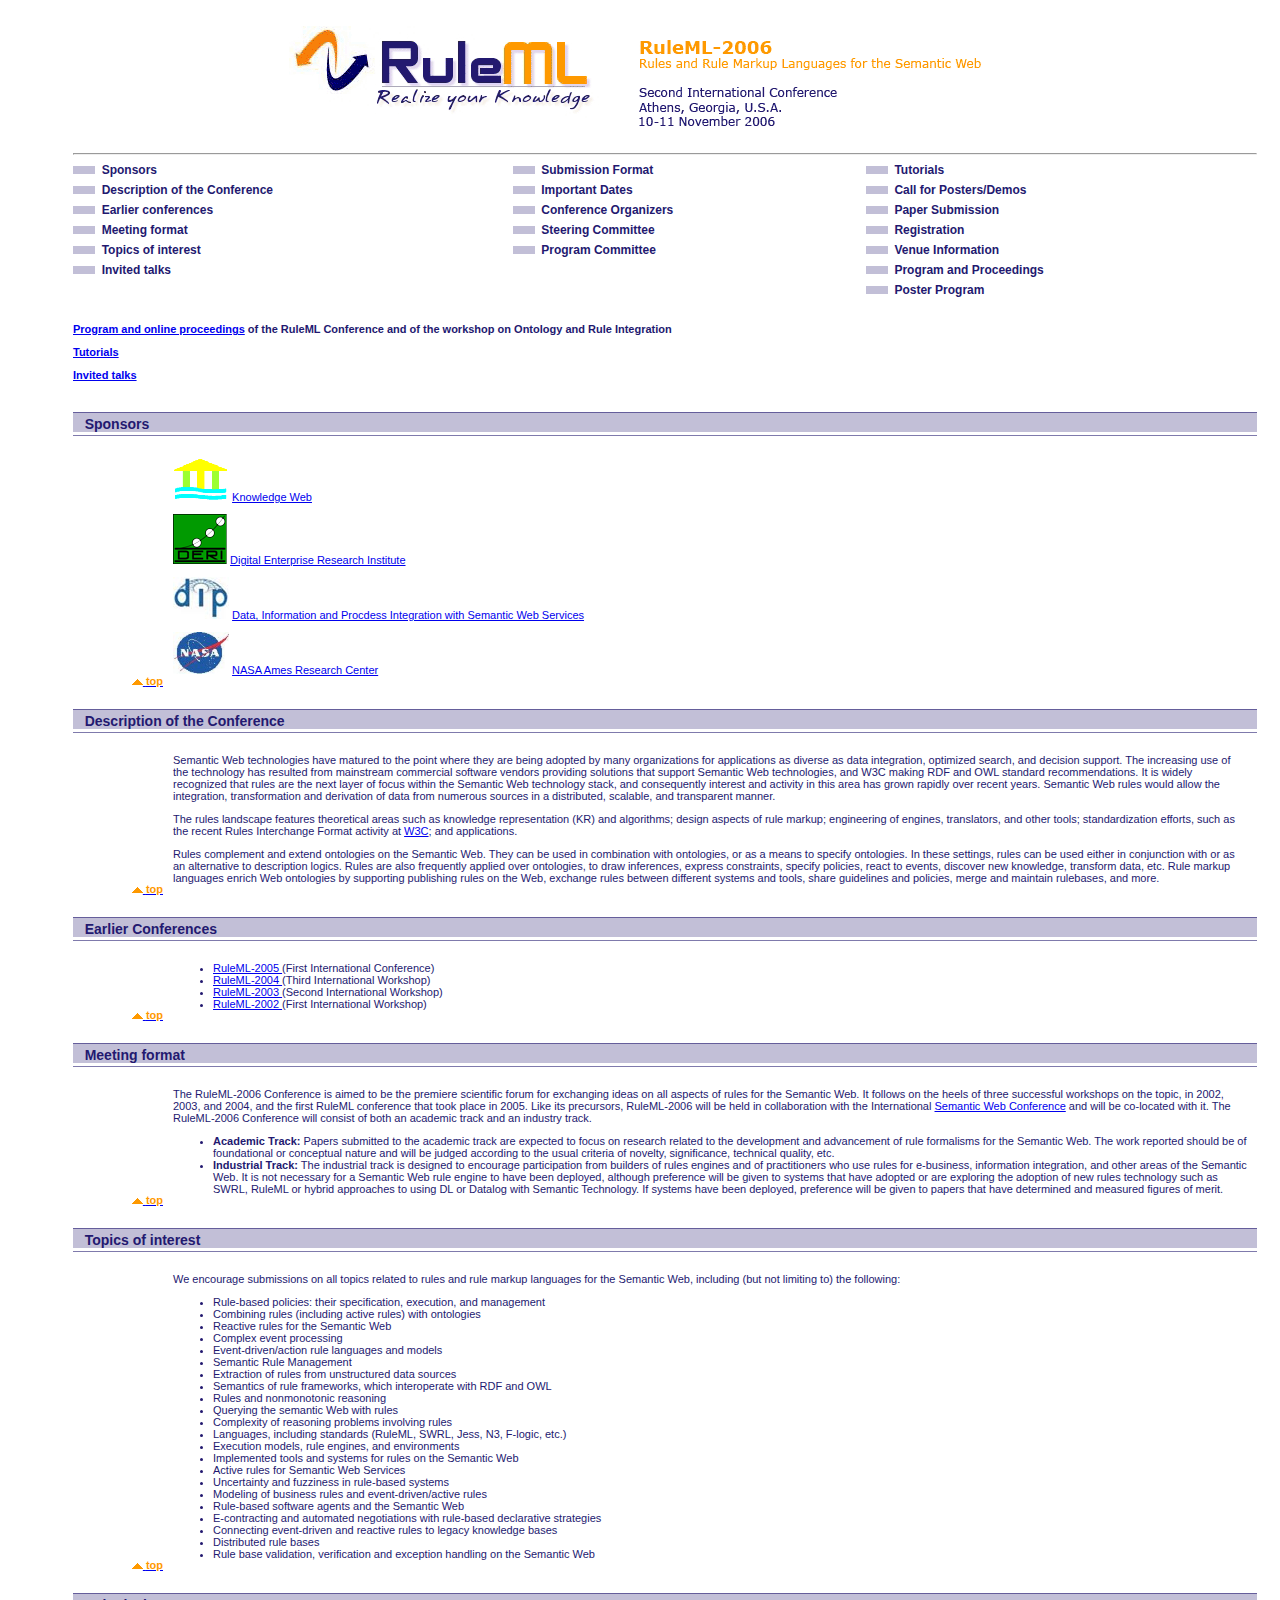
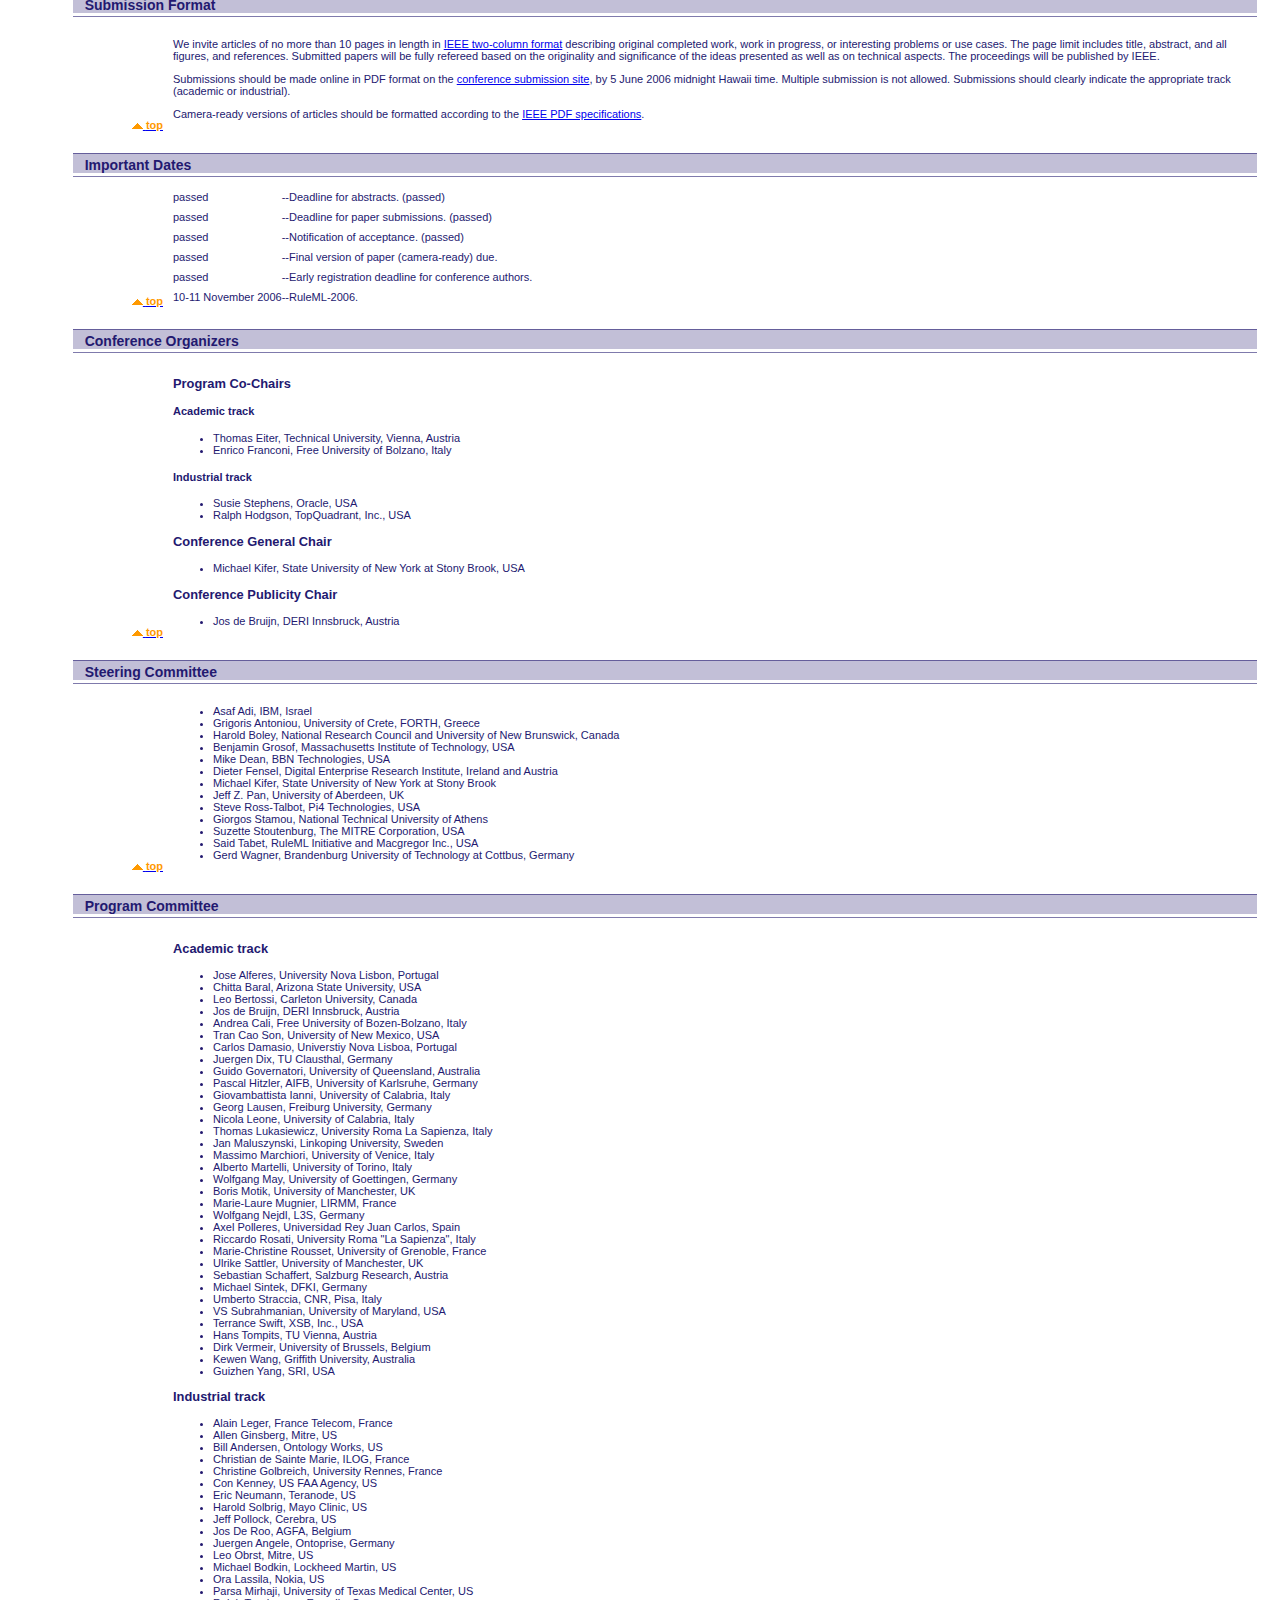
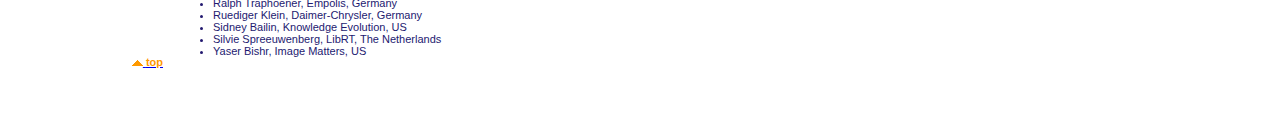
<file: index.html>
<!DOCTYPE HTML PUBLIC "-//W3C//DTD HTML 4.01 Transitional//EN" "http://www.w3.org/TR/html4/loose.dtd">
<html>

<!-- Mirrored from sti-innsbruck.at/2006_ruleml_org/ by HTTrack Website Copier/3.x [XR&CO'2013], Wed, 23 Oct 2013 18:34:01 GMT -->
<head>
  <title>RuleML-2006: Second International Conference on Rules
and Rule Markup Languages for the Semantic Web</title>


  <meta name="author" content="Jos de Bruijn">

  <meta name="keywords" content="ruleml, rules, rule markup, languages, Semantic Web, Semantic Web Services, ruleml2006">

  <meta name="description" content="Second International Conference on Rules and Rule Markup Languages for the Semantic Web">

  <meta http-equiv="Content-Type" content="text/html; charset=utf-8">

  <meta http-equiv="Content-Type" content="application/xhtml+xml; charset=utf-8">

  <meta http-equiv="Expires" content="Tue, 04 Dec 1993 21:29:02 GMT">

  <meta http-equiv="Content-Type" content="text/html; charset=iso-8859-1">

  <script language="JavaScript" type="text/JavaScript">
<!--
function MM_preloadImages() { //v3.0
var d=document; if(d.images){ if(!d.MM_p) d.MM_p=new Array();
var i,j=d.MM_p.length,a=MM_preloadImages.arguments; for(i=0; i<a.length; i++)
if (a[i].indexOf("#")!=0){ d.MM_p[j]=new Image; d.MM_p[j++].src=a[i];}}
}
function MM_swapImgRestore() { //v3.0
var i,x,a=document.MM_sr; for(i=0;a&&i<a.length&&(x=a[i])&&x.oSrc;i++) x.src=x.oSrc;
}
function MM_findObj(n, d) { //v4.01
var p,i,x; if(!d) d=document; if((p=n.indexOf("?"))>0&&parent.frames.length) {
d=parent.frames[n.substring(p+1)].document; n=n.substring(0,p);}
if(!(x=d[n])&&d.all) x=d.all[n]; for (i=0;!x&&i<d.forms.length;i++) x=d.forms[i][n];
for(i=0;!x&&d.layers&&i<d.layers.length;i++) x=MM_findObj(n,d.layers[i].document);
if(!x && d.getElementById) x=d.getElementById(n); return x;
}
function MM_swapImage() { //v3.0
var i,j=0,x,a=MM_swapImage.arguments; document.MM_sr=new Array; for(i=0;i<(a.length-2);i+=3)
if ((x=MM_findObj(a[i]))!=null){document.MM_sr[j++]=x; if(!x.oSrc) x.oSrc=x.src; x.src=a[i+2];}
}
//-->
  </script>
  <link href="style.css" rel="stylesheet" type="text/css">

  <style type="text/css">
<!--
.style1 {font-size: 18px}
-->
  </style>
</head>


<body onload="MM_preloadImages('bilder/menu_r1_c1_f2.html','bilder/light.gif')">

<a name="top"></a>
<table border="0" cellpadding="0" cellspacing="15" width="100%">

  <tbody>

    <tr>

      <td align="center"><img src="bilder/header.gif" height="109" width="702"></td>

    </tr>

    <tr>

      <td>
      <table border="0" cellpadding="0" cellspacing="0" width="100%">

        <tbody>

          <tr>

            <td width="50">&nbsp;</td>

            <td>
            <hr>
            <table border="0" cellpadding="0" cellspacing="0" width="100%">

              <tbody>

                <tr>

                  <td><a class="menu" href="index-2.html#0" onmouseout="MM_swapImgRestore()" onmouseover="MM_swapImage('menu_r1_c1831','','bilder/light.gif',1)"><img src="bilder/normal.gif" name="menu_r1_c1831" id="menu_r1_c18" border="0" height="8" width="22">&nbsp;&nbsp;Sponsors</a></td>

                  <td><a class="menu" href="index-2.html#5" onmouseout="MM_swapImgRestore()" onmouseover="MM_swapImage('menu_r1_c171','','bilder/light.gif',1)"><img src="bilder/normal.gif" name="menu_r1_c171" id="menu_r1_c17" border="0" height="8" width="22">&nbsp;&nbsp;Submission
Format </a></td>

                  <td><a class="menu" href="group3.html#tutorials" onmouseout="MM_swapImgRestore()" onmouseover="MM_swapImage('menu_r1_c110141','','bilder/light.gif',1)"><img src="bilder/normal.gif" name="menu_r1_c110141" id="menu_r1_c11014" border="0" height="8" width="22">&nbsp;&nbsp;Tutorials</a></td>

                </tr>

                <tr>

                  <td><a class="menu" href="index-2.html#1" onmouseout="MM_swapImgRestore()" onmouseover="MM_swapImage('menu_r1_c183','','bilder/light.gif',1)"><img src="bilder/normal.gif" name="menu_r1_c183" id="menu_r1_c18" border="0" height="8" width="22">&nbsp;&nbsp;Description
of the Conference </a></td>

                  <td><a class="menu" href="index-2.html#6" onmouseout="MM_swapImgRestore()" onmouseover="MM_swapImage('menu_r1_c181','','bilder/light.gif',1)"><img src="bilder/normal.gif" name="menu_r1_c181" id="menu_r1_c18" border="0" height="8" width="22">&nbsp;&nbsp;Important
Dates </a></td>

                  <td><a class="menu" href="group3.html#p" onmouseout="MM_swapImgRestore()" onmouseover="MM_swapImage('menu_r1_c11014','','bilder/light.gif',1)"><img src="bilder/normal.gif" name="menu_r1_c11014" id="menu_r1_c11014" border="0" height="8" width="22">&nbsp;&nbsp;Call for Posters/Demos </a></td>

                </tr>

                <tr>

                  <td><a class="menu" href="index-2.html#2" onmouseout="MM_swapImgRestore()" onmouseover="MM_swapImage('menu_r1_c14','','bilder/light.gif',1)"><img src="bilder/normal.gif" name="menu_r1_c14" id="menu_r1_c14" border="0" height="8" width="22">&nbsp;&nbsp;Earlier
conferences </a></td>

                  <td><a class="menu" href="index-2.html#7" onmouseout="MM_swapImgRestore()" onmouseover="MM_swapImage('menu_r1_c11011','','bilder/light.gif',1)"><img src="bilder/normal.gif" name="menu_r1_c11011" id="menu_r1_c110" border="0" height="8" width="22">&nbsp;&nbsp;Conference
Organizers </a></td>

                  <td><a class="menu" href="group3.html#0" onmouseout="MM_swapImgRestore()" onmouseover="MM_swapImage('menu_r1_c11012','','bilder/light.gif',1)"><img src="bilder/normal.gif" name="menu_r1_c11012" id="menu_r1_c110" border="0" height="8" width="22">&nbsp;&nbsp;Paper
Submission </a></td>

                </tr>

                <tr>

                  <td><a class="menu" href="index-2.html#3" onmouseout="MM_swapImgRestore()" onmouseover="MM_swapImage('menu_r1_c15','','bilder/light.gif',1)"><img src="bilder/normal.gif" name="menu_r1_c15" id="menu_r1_c15" border="0" height="8" width="22">&nbsp;&nbsp;Meeting
format </a></td>

                  <td><a class="menu" href="index-2.html#8" onmouseout="MM_swapImgRestore()" onmouseover="MM_swapImage('menu_r1_c191','','bilder/light.gif',1)"><img src="bilder/normal.gif" name="menu_r1_c191" id="menu_r1_c19" border="0" height="8" width="22">&nbsp;&nbsp;Steering
Committee</a></td>

                  <td><a class="menu" href="group3.html#1" onmouseout="MM_swapImgRestore()" onmouseover="MM_swapImage('menu_r1_c182','','bilder/light.gif',1)"><img src="bilder/normal.gif" name="menu_r1_c182" id="menu_r1_c18" border="0" height="8" width="22">&nbsp;&nbsp;Registration</a><a class="menu" href="group3.html#1" onmouseout="MM_swapImgRestore()" onmouseover="MM_swapImage('menu_r1_c182','','bilder/light.gif',1)">
                  </a></td>

                </tr>

                <tr>

                  <td><a class="menu" href="index-2.html#4" onmouseout="MM_swapImgRestore()" onmouseover="MM_swapImage('menu_r1_c16111','','bilder/light.gif',1)"><img src="bilder/normal.gif" name="menu_r1_c16111" id="menu_r1_c16" border="0" height="8" width="22">&nbsp;&nbsp;Topics
of interest </a></td>

                  <td><a class="menu" href="index-2.html#9" onmouseout="MM_swapImgRestore()" onmouseover="MM_swapImage('menu_r1_c110131','','bilder/light.gif',1)"><img src="bilder/normal.gif" name="menu_r1_c110131" id="menu_r1_c110" border="0" height="8" width="22">&nbsp;&nbsp;Program
Committee </a></td>

                  <td><a class="menu" href="group3.html#2" onmouseout="MM_swapImgRestore()" onmouseover="MM_swapImage('menu_r1_c111','','bilder/light.gif',1)"><img src="bilder/normal.gif" name="menu_r1_c111" id="menu_r1_c111" border="0" height="8" width="22">&nbsp;&nbsp;Venue
Information </a></td>

                </tr>

                <tr>

                  <td><a class="menu" href="invitedtalks.html" onmouseout="MM_swapImgRestore()" onmouseover="MM_swapImage('menu_r1_c161111','','bilder/light.gif',1)"><img src="bilder/normal.gif" name="menu_r1_c161111" id="menu_r1_c16" border="0" height="8" width="22">&nbsp;&nbsp;Invited
talks </a></td>

                  <td>&nbsp;</td>

                  <td><a class="menu" href="group3.html#3" onmouseout="MM_swapImgRestore()" onmouseover="MM_swapImage('menu_r1_c11111','','bilder/light.gif',1)"><img src="bilder/normal.gif" name="menu_r1_c11111" id="menu_r1_c111" border="0" height="8" width="22">&nbsp;&nbsp;Program and Proceedings</a></td>

                </tr>

                <tr>

                  <td>&nbsp;</td>

                  <td>&nbsp;</td>

                  <td><a class="menu" href="group3.html#4" onmouseout="MM_swapImgRestore()" onmouseover="MM_swapImage('menu_r1_c11114','','bilder/light.gif',1)"><img src="bilder/normal.gif" name="menu_r1_c11114" id="menu_r1_c1114" border="0" height="8" width="22">&nbsp;&nbsp;Poster Program</a></td>

                </tr>

              </tbody>
            </table>

            <br>

            <table border="0" cellpadding="0" cellspacing="0" width="100%">

              <tbody>

                <tr>

                  <td>
                  <p><strong> <a href="group3.html#3">Program and online proceedings</a>
of the RuleML Conference and of the workshop on Ontology and Rule
Integration </strong></p>

                  <p><strong><a href="group3.html#tutorials">Tutorials</a></strong></p>

                  <p><strong><a href="invitedtalks.html">Invited
talks</a></strong></p>


                  </td>

                </tr>

                <tr>

                  <td>&nbsp;</td>

                </tr>

                <tr>

                  <td class="head"><a name="0" id="0"></a>&nbsp;&nbsp;&nbsp;Sponsors</td>

                </tr>

                <tr>

                  <td>
                  <table border="0" cellpadding="0" cellspacing="10" width="100%">

                    <tbody>

                      <tr>

                        <td align="right" valign="bottom" width="80"><img src="bilder/top.gif" height="6" width="11"><a href="#top">&nbsp;<span class="top">top</span></a></td>

                        <td>
                        <p><a href="http://knowledgeweb.semanticweb.org/" target="_blank"><img src="bilder/KWeb_.gif" border="0" height="44" width="56"></a> <a href="http://knowledgeweb.semanticweb.org/" target="_blank">Knowledge
Web</a></p>

                        <p><a href="http://www.deri.org/" target="_blank"><img src="bilder/deri_logo_.gif" border="0" height="50" width="54"></a> <a href="http://www.deri.org/" target="_blank">Digital
Enterprise Research Institute</a></p>

                        <p><a href="http://dip.semanticweb.org/" target="_blank"><img src="bilder/dip_logo_.jpg" border="0" height="42" width="56"></a> <a href="http://dip.semanticweb.org/" target="_blank">Data,
Information and Procdess Integration with Semantic Web Services</a></p>

                        <p><a href="http://www.arc.nasa.gov/" target="_blank"><img src="bilder/logo_nasa2.gif" border="0" height="42" width="56"></a> <a href="http://www.arc.nasa.gov/" target="_blank">NASA Ames Research Center</a></p>

                        </td>

                      </tr>

                    </tbody>
                  </table>

                  </td>

                </tr>

              </tbody>
            </table>

            <br>

            <table border="0" cellpadding="0" cellspacing="0" width="100%">

              <tbody>

                <tr>

                  <td class="head"><a name="1"></a>&nbsp;&nbsp;&nbsp;Description
of the Conference</td>

                </tr>

                <tr>

                  <td>
                  <table border="0" cellpadding="0" cellspacing="10" width="100%">

                    <tbody>

                      <tr>

                        <td align="right" valign="bottom" width="80"><img src="bilder/top.gif" height="6" width="11"><a href="#top">&nbsp;<span class="top">top</span></a></td>

                        <td>
                        <p> Semantic Web technologies have
matured to
the point where they are being adopted by many organizations for
applications as diverse as data integration, optimized search, and
decision support. The increasing use of the technology has resulted
from mainstream commercial software vendors providing solutions that
support Semantic Web technologies, and W3C making RDF and OWL standard
recommendations. It is widely recognized that rules are the next layer
of focus within the Semantic Web technology stack, and consequently
interest and activity in this area has grown rapidly over recent years.
Semantic Web rules would allow the integration, transformation and
derivation of data from numerous sources in a distributed, scalable,
and transparent manner. </p>

                        <p>The rules landscape features
theoretical
areas such as knowledge representation (KR) and algorithms; design
aspects of rule markup; engineering of engines, translators, and other
tools; standardization efforts, such as the recent Rules Interchange
Format activity at <a href="http://www.w3.org/2005/rules/wg.html" target="_blank">W3C</a>; and applications. </p>

                        <p>Rules complement and extend ontologies
on
the Semantic Web. They can be used in combination with ontologies, or
as a means to specify ontologies. In these settings, rules can be used
either in conjunction with or as an alternative to description logics.
Rules are also frequently applied over ontologies, to draw inferences,
express constraints, specify policies, react to events, discover new
knowledge, transform data, etc. Rule markup languages enrich Web
ontologies by supporting publishing rules on the Web, exchange rules
between different systems and tools, share guidelines and policies,
merge and maintain rulebases, and more. </p>

                        </td>

                      </tr>

                    </tbody>
                  </table>

                  </td>

                </tr>

              </tbody>
            </table>

            <br>

            <table border="0" cellpadding="0" cellspacing="0" width="100%">

              <tbody>

                <tr>

                  <td class="head"><a name="2"></a>&nbsp;&nbsp;&nbsp;Earlier
Conferences </td>

                </tr>

                <tr>

                  <td>
                  <table border="0" cellpadding="0" cellspacing="10" width="100%">

                    <tbody>

                      <tr>

                        <td align="right" valign="bottom" width="80"><img src="bilder/top.gif" height="6" width="11"><a href="#top">&nbsp;<span class="top">top</span></a></td>

                        <td>
                        <ul>

                          <li><a href="http://2005.ruleml.org/">RuleML-2005
                            </a> (First International Conference)
                          </li>

                          <li><a href="http://2004.ruleml.org/">RuleML-2004
                            </a> (Third International Workshop) </li>

                          <li><a href="http://www.informatik.uni-trier.de/~ley/db/conf/semweb/ruleml2003.html">
RuleML-2003 </a> (Second International Workshop) </li>

                          <li><a href="http://www.informatik.uni-trier.de/~ley/db/conf/rml/rml2002.html">
RuleML-2002 </a> (First International Workshop) </li>

                        </ul>

                        </td>

                      </tr>

                    </tbody>
                  </table>

                  </td>

                </tr>

              </tbody>
            </table>

            <br>

            <table border="0" cellpadding="0" cellspacing="0" width="100%">

              <tbody>

                <tr>

                  <td class="head"><a name="3"></a>&nbsp;&nbsp;&nbsp;Meeting
format</td>

                </tr>

                <tr>

                  <td>
                  <table border="0" cellpadding="0" cellspacing="10" width="100%">

                    <tbody>

                      <tr>

                        <td align="right" valign="bottom" width="80"><img src="bilder/top.gif" height="6" width="11"><a href="#top">&nbsp;<span class="top">top</span></a></td>

                        <td>
                        <p> The RuleML-2006 Conference is aimed
to be
the premiere scientific forum for exchanging ideas on all aspects of
rules for the Semantic Web. It follows on the heels of three successful
workshops on the topic, in 2002, 2003, and 2004, and the first RuleML
conference that took place in 2005. Like its precursors, RuleML-2006
will be held in collaboration with the International <a href="http://iswc2006.semanticweb.org/" target="_blank">Semantic
Web Conference</a> and will be co-located with it. The
RuleML-2006 Conference will consist of both an academic track and an
industry track. </p>

                        <ul>

                          <li> <strong>Academic Track:</strong>
Papers submitted
to the academic track are expected to focus on research related to the
development and advancement of rule formalisms for the Semantic Web.
The work reported should be of foundational or conceptual nature and
will be judged according to the usual criteria of novelty,
significance, technical quality, etc. </li>

                          <li> <strong>Industrial Track:</strong>
The industrial
track is designed to encourage participation from builders of rules
engines and of practitioners who use rules for e-business, information
integration, and other areas of the Semantic Web. It is not necessary
for a Semantic Web rule engine to have been deployed, although
preference will be given to systems that have adopted or are exploring
the adoption of new rules technology such as SWRL, RuleML or hybrid
approaches to using DL or Datalog with Semantic Technology. If systems
have been deployed, preference will be given to papers that have
determined and measured figures of merit. </li>

                        </ul>

                        </td>

                      </tr>

                    </tbody>
                  </table>

                  </td>

                </tr>

              </tbody>
            </table>

            <br>

            <table border="0" cellpadding="0" cellspacing="0" width="100%">

              <tbody>

                <tr>

                  <td class="head"><a name="4"></a>&nbsp;&nbsp;&nbsp;Topics
of interest </td>

                </tr>

                <tr>

                  <td>
                  <table border="0" cellpadding="0" cellspacing="10" width="100%">

                    <tbody>

                      <tr>

                        <td align="right" valign="bottom" width="80"><img src="bilder/top.gif" height="6" width="11"><a href="#top">&nbsp;<span class="top">top</span></a></td>

                        <td>
                        <p>We encourage submissions on all topics
related to rules and rule markup languages for the Semantic Web,
including (but not limiting to) the following: </p>

                        <ul>

                          <li>Rule-based policies: their
specification, execution, and management </li>

                          <li>Combining rules (including active
rules) with ontologies </li>

                          <li>Reactive rules for the Semantic Web
                          </li>

                          <li>Complex event processing </li>

                          <li>Event-driven/action rule languages
and models </li>

                          <li>Semantic Rule Management </li>

                          <li>Extraction of rules from
unstructured data sources </li>

                          <li>Semantics of rule frameworks, which
interoperate with RDF and OWL </li>

                          <li>Rules and nonmonotonic reasoning </li>

                          <li>Querying the semantic Web with
rules </li>

                          <li>Complexity of reasoning problems
involving rules </li>

                          <li>Languages, including standards
(RuleML, SWRL, Jess, N3, F-logic, etc.) </li>

                          <li>Execution models, rule engines, and
environments </li>

                          <li>Implemented tools and systems for
rules on the Semantic Web </li>

                          <li>Active rules for Semantic Web
Services </li>

                          <li>Uncertainty and fuzziness in
rule-based systems </li>

                          <li>Modeling of business rules and
event-driven/active rules </li>

                          <li>Rule-based software agents and the
Semantic Web </li>

                          <li>E-contracting and automated
negotiations with rule-based declarative strategies </li>

                          <li>Connecting event-driven and
reactive rules to legacy knowledge bases </li>

                          <li>Distributed rule bases </li>

                          <li>Rule base validation, verification
and exception handling on the Semantic Web </li>

                        </ul>

                        </td>

                      </tr>

                    </tbody>
                  </table>

                  </td>

                </tr>

              </tbody>
            </table>

            <br>

            <table border="0" cellpadding="0" cellspacing="0" width="100%">

              <tbody>

                <tr>

                  <td class="head"><a name="5"></a>&nbsp;&nbsp;&nbsp;Submission
Format</td>

                </tr>

                <tr>

                  <td>
                  <table border="0" cellpadding="0" cellspacing="10" width="100%">

                    <tbody>

                      <tr>

                        <td align="right" valign="bottom" width="80"><img src="bilder/top.gif" height="6" width="11"><a href="#top">&nbsp;<span class="top">top</span></a></td>

                        <td>
                        <p> We invite articles of no more than 10
pages in length in <a href="http://www.computer.org/portal/pages/cscps/cps/final/ruleml06.xml">IEEE
two-column format</a>
describing original completed work, work in progress, or interesting
problems or use cases. The page limit includes title, abstract, and all
figures, and references. Submitted papers will be fully refereed based
on the originality and significance of the ideas presented as well as
on technical aspects. The proceedings will be published by IEEE.
                        </p>

                        <p>Submissions should be made online in
PDF format on the <a href="http://www.easychair.org/RuleML2006/" target="_blank">conference submission site</a>,
by 5 June 2006 midnight Hawaii time. Multiple submission is not
allowed. Submissions should clearly indicate the appropriate track
(academic or industrial).</p>

                        <p>Camera-ready versions of articles
should be formatted according to the <a href="camera_ready.html" target="_blank"> IEEE PDF specifications</a>.</p>

                        </td>

                      </tr>

                    </tbody>
                  </table>

                  </td>

                </tr>

              </tbody>
            </table>

            <br>

            <table border="0" cellpadding="0" cellspacing="0" width="100%">

              <tbody>

                <tr>

                  <td class="head"><a name="6"></a>&nbsp;&nbsp;&nbsp;Important
Dates </td>

                </tr>

                <tr>

                  <td>
                  <table border="0" cellpadding="0" cellspacing="10" width="100%">

                    <tbody>

                      <tr>

                        <td align="right" valign="bottom" width="80"><img src="bilder/top.gif" height="6" width="11"><a href="#top">&nbsp;<span class="top">top</span></a></td>

                        <td>
                        <table cellpadding="0" cellspacing="0">

                          <tbody>

                            <tr>

                              <td>passed </td>

                              <td>-- </td>

                              <td>Deadline for abstracts.
(passed) </td>

                            </tr>

                            <tr>

                              <td>passed</td>

                              <td>-- </td>

                              <td>Deadline for paper submissions.
(passed) </td>

                            </tr>

                            <tr>

                              <td>passed</td>

                              <td>-- </td>

                              <td>Notification of acceptance.
(passed) </td>

                            </tr>

                            <tr>

                              <td>passed</td>

                              <td>-- </td>

                              <td>Final version of paper
(camera-ready) due. </td>

                            </tr>

                            <tr>

                              <td>passed</td>

                              <td>-- </td>

                              <td>Early registration deadline for
conference authors. </td>

                            </tr>

                            <tr>

                              <td>10-11 November 2006 </td>

                              <td>-- </td>

                              <td>RuleML-2006. </td>

                            </tr>

                          </tbody>
                        </table>

                        </td>

                      </tr>

                    </tbody>
                  </table>

                  </td>

                </tr>

              </tbody>
            </table>

            <br>

            <table border="0" cellpadding="0" cellspacing="0" width="100%">

              <tbody>

                <tr>

                  <td class="head"><a name="7"></a>&nbsp;&nbsp;&nbsp;Conference
Organizers</td>

                </tr>

                <tr>

                  <td>
                  <table border="0" cellpadding="0" cellspacing="10" width="100%">

                    <tbody>

                      <tr>

                        <td align="right" valign="bottom" width="80"><img src="bilder/top.gif" height="6" width="11"><a href="#top">&nbsp;<span class="top">top</span></a></td>

                        <td>
                        <h3>Program Co-Chairs </h3>

                        <h4>Academic track </h4>

                        <ul>

                          <li>Thomas Eiter, Technical University,
Vienna, Austria </li>

                          <li>Enrico Franconi, Free University of
Bolzano, Italy </li>

                        </ul>

                        <h4>Industrial track </h4>

                        <ul>

                          <li>Susie Stephens, Oracle, USA </li>

                          <li>Ralph Hodgson, TopQuadrant, Inc.,
USA </li>

                        </ul>

                        <h3>Conference General Chair </h3>

                        <ul>

                          <li>Michael Kifer, State University of
New York at Stony Brook, USA </li>

                        </ul>

                        <h3>Conference Publicity Chair </h3>

                        <ul>

                          <li>Jos de Bruijn, DERI Innsbruck,
Austria </li>

                        </ul>

                        </td>

                      </tr>

                    </tbody>
                  </table>

                  </td>

                </tr>

              </tbody>
            </table>

            <br>

            <table border="0" cellpadding="0" cellspacing="0" width="100%">

              <tbody>

                <tr>

                  <td class="head"><a name="8"></a>&nbsp;&nbsp;&nbsp;Steering
Committee </td>

                </tr>

                <tr>

                  <td>
                  <table border="0" cellpadding="0" cellspacing="10" width="100%">

                    <tbody>

                      <tr>

                        <td align="right" valign="bottom" width="80"><img src="bilder/top.gif" height="6" width="11"><a href="#top">&nbsp;<span class="top">top</span></a></td>

                        <td>
                        <ul>

                          <li>Asaf Adi, IBM, Israel </li>

                          <li>Grigoris Antoniou, University of
Crete, FORTH, Greece </li>

                          <li>Harold Boley, National Research
Council and University of New Brunswick, Canada </li>

                          <li>Benjamin Grosof, Massachusetts
Institute of Technology, USA </li>

                          <li>Mike Dean, BBN Technologies, USA </li>

                          <li>Dieter Fensel, Digital Enterprise
Research Institute, Ireland and Austria </li>

                          <li>Michael Kifer, State University of
New York at Stony Brook </li>

                          <li>Jeff Z. Pan, University of
Aberdeen, UK </li>

                          <li>Steve Ross-Talbot, Pi4
Technologies, USA </li>

                          <li>Giorgos Stamou, National Technical
University of Athens </li>

                          <li>Suzette Stoutenburg, The MITRE
Corporation, USA </li>

                          <li>Said Tabet, RuleML Initiative and
Macgregor Inc., USA </li>

                          <li>Gerd Wagner, Brandenburg University
of Technology at Cottbus, Germany </li>

                        </ul>

                        </td>

                      </tr>

                    </tbody>
                  </table>

                  </td>

                </tr>

              </tbody>
            </table>

            <br>

            <table border="0" cellpadding="0" cellspacing="0" width="100%">

              <tbody>

                <tr>

                  <td class="head"><a name="9"></a>&nbsp;&nbsp;&nbsp;Program
Committee </td>

                </tr>

                <tr>

                  <td>
                  <table border="0" cellpadding="0" cellspacing="10" width="100%">

                    <tbody>

                      <tr>

                        <td align="right" valign="bottom" width="80"><img src="bilder/top.gif" height="6" width="11"><a href="#top">&nbsp;<span class="top">top</span></a></td>

                        <td>
                        <h3>Academic track </h3>

                        <ul>

                          <li>Jose Alferes, University Nova
Lisbon, Portugal </li>

                          <li>Chitta Baral, Arizona State
University, USA </li>

                          <li>Leo Bertossi, Carleton University,
Canada </li>

                          <li>Jos de Bruijn, DERI Innsbruck,
Austria </li>

                          <li>Andrea Cali, Free University of
Bozen-Bolzano, Italy </li>

                          <li>Tran Cao Son, University of New
Mexico, USA </li>

                          <li>Carlos Damasio, Universtiy Nova
Lisboa, Portugal </li>

                          <li>Juergen Dix, TU Clausthal, Germany </li>

                          <li>Guido Governatori, University of
Queensland, Australia </li>

                          <li>Pascal Hitzler, AIFB, University of
Karlsruhe, Germany </li>

                          <li>Giovambattista Ianni, University of
Calabria, Italy </li>

                          <li>Georg Lausen, Freiburg University,
Germany </li>

                          <li>Nicola Leone, University of
Calabria, Italy </li>

                          <li>Thomas Lukasiewicz, University Roma
La Sapienza, Italy </li>

                          <li>Jan Maluszynski, Linkoping
University, Sweden </li>

                          <li>Massimo Marchiori, University of
Venice, Italy </li>

                          <li>Alberto Martelli, University of
Torino, Italy </li>

                          <li>Wolfgang May, University of
Goettingen, Germany </li>

                          <li>Boris Motik, University of
Manchester, UK</li>

                          <li>Marie-Laure Mugnier, LIRMM, France </li>

                          <li>Wolfgang Nejdl, L3S, Germany </li>

                          <li>Axel Polleres, Universidad Rey Juan
Carlos, Spain</li>

                          <li>Riccardo Rosati, University Roma
"La Sapienza", Italy </li>

                          <li>Marie-Christine Rousset, University
of Grenoble, France </li>

                          <li>Ulrike Sattler, University of
Manchester, UK </li>

                          <li>Sebastian Schaffert, Salzburg
Research, Austria </li>

                          <li>Michael Sintek, DFKI, Germany </li>

                          <li>Umberto Straccia, CNR, Pisa, Italy </li>

                          <li>VS Subrahmanian, University of
Maryland, USA </li>

                          <li>Terrance Swift, XSB, Inc., USA </li>

                          <li>Hans Tompits, TU Vienna, Austria </li>

                          <li>Dirk Vermeir, University of
Brussels, Belgium </li>

                          <li>Kewen Wang, Griffith University,
Australia </li>

                          <li>Guizhen Yang, SRI, USA </li>

                        </ul>

                        <h3>Industrial track </h3>

                        <ul>

                          <li>Alain Leger, France Telecom, France
                          </li>

                          <li>Allen Ginsberg, Mitre, US </li>

                          <li>Bill Andersen, Ontology Works, US </li>

                          <li>Christian de Sainte Marie, ILOG,
France </li>

                          <li>Christine Golbreich, University
Rennes, France </li>

                          <li>Con Kenney, US FAA Agency, US </li>

                          <li>Eric Neumann, Teranode, US </li>

                          <li>Harold Solbrig, Mayo Clinic, US </li>

                          <li>Jeff Pollock, Cerebra, US </li>

                          <li>Jos De Roo, AGFA, Belgium </li>

                          <li>Juergen Angele, Ontoprise, Germany </li>

                          <li>Leo Obrst, Mitre, US </li>

                          <li>Michael Bodkin, Lockheed Martin, US
                          </li>

                          <li>Ora Lassila, Nokia, US </li>

                          <li>Parsa Mirhaji, University of Texas
Medical Center, US </li>

                          <li>Ralph Traphoener, Empolis, Germany </li>

                          <li>Ruediger Klein, Daimer-Chrysler,
Germany </li>

                          <li>Sidney Bailin, Knowledge Evolution,
US </li>

                          <li>Silvie Spreeuwenberg, LibRT, The
Netherlands </li>

                          <li>Yaser Bishr, Image Matters, US </li>

                        </ul>

                        </td>

                      </tr>

                    </tbody>
                  </table>

                  </td>

                </tr>

              </tbody>
            </table>

            </td>

          </tr>

          <tr>

            <td></td>

          </tr>

        </tbody>
      </table>

      </td>

    </tr>

  </tbody>
</table>
<!--#include virtual="/license.inc" -->
  
</body>

<!-- Mirrored from sti-innsbruck.at/2006_ruleml_org/ by HTTrack Website Copier/3.x [XR&CO'2013], Wed, 23 Oct 2013 18:34:10 GMT -->
</html>
</file>
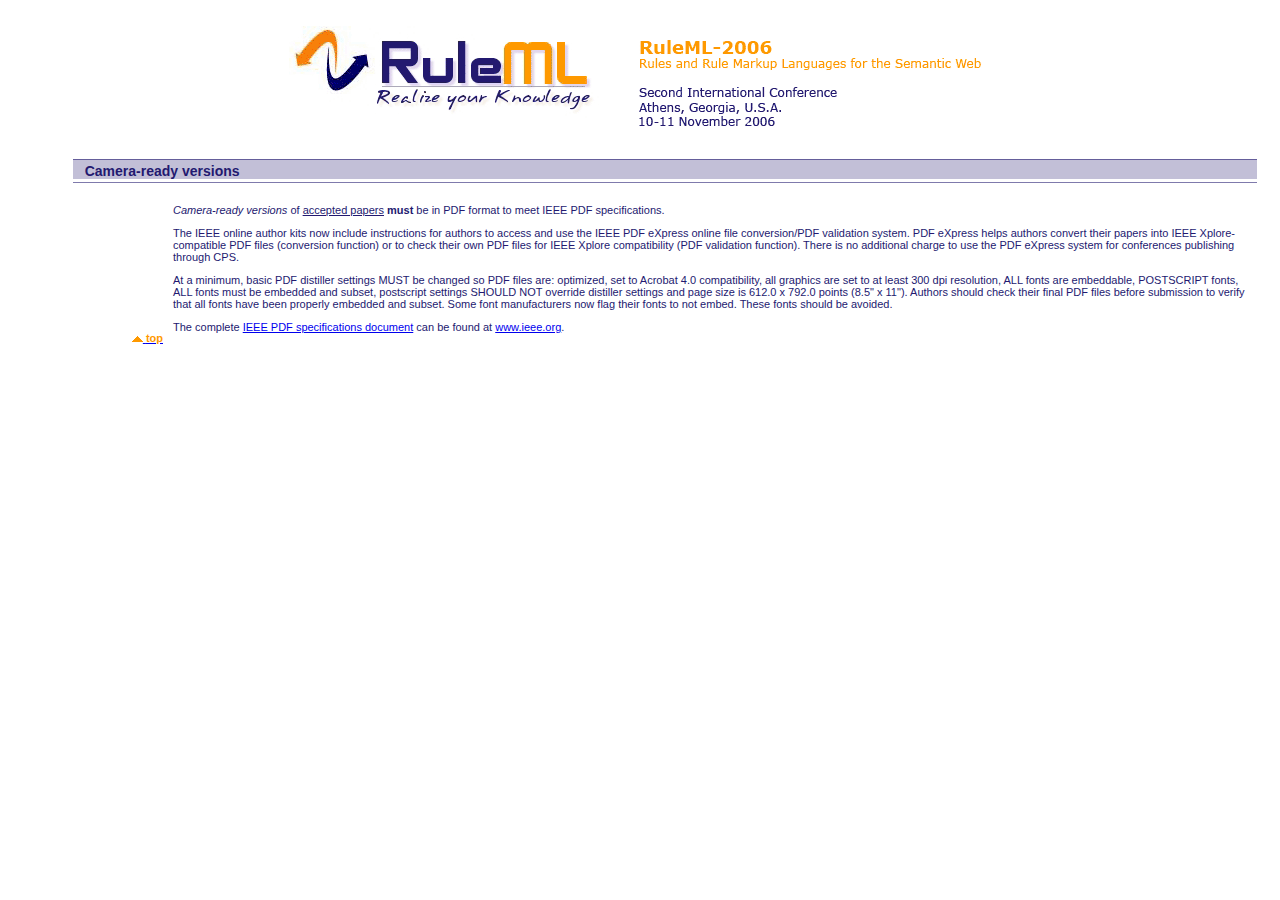
<file: camera_ready.html>
<!DOCTYPE HTML PUBLIC "-//W3C//DTD HTML 4.01 Transitional//EN" "http://www.w3.org/TR/html4/loose.dtd">
<html>

<!-- Mirrored from sti-innsbruck.at/2006_ruleml_org/camera_ready.html by HTTrack Website Copier/3.x [XR&CO'2013], Wed, 23 Oct 2013 18:34:43 GMT -->
<head>
  <title>RuleML-2006: Second International Conference on Rules and Rule Markup Languages for the Semantic Web</title>
  <meta name="author" content="Jos de Bruijn"/>
  <meta name="keywords" content=
  "ruleml, rules, rule markup, languages, Semantic Web, Semantic Web Services, ruleml2006" />
  <meta name="description" content=
  "Second International Conference on Rules and Rule Markup Languages for the Semantic Web" />
  <meta http-equiv="Content-Type" content=
  "text/html; charset=utf-8" />
  <meta http-equiv="Content-Type" content=
  "application/xhtml+xml; charset=utf-8" />
  <META HTTP-EQUIV=Expires CONTENT="Tue, 04 Dec 1993 21:29:02 GMT">
<meta http-equiv="Content-Type" content="text/html; charset=iso-8859-1">
<script language="JavaScript" type="text/JavaScript">
<!--



function MM_preloadImages() { //v3.0
  var d=document; if(d.images){ if(!d.MM_p) d.MM_p=new Array();
    var i,j=d.MM_p.length,a=MM_preloadImages.arguments; for(i=0; i<a.length; i++)
    if (a[i].indexOf("#")!=0){ d.MM_p[j]=new Image; d.MM_p[j++].src=a[i];}}
}
//-->
</script>
<link href="style.css" rel="stylesheet" type="text/css">
<style type="text/css">
<!--
.style1 {font-size: 18px}
-->
</style>
</head>
<body onLoad="MM_preloadImages('bilder/menu_r1_c1_f2.html')">
<a name="top"></a>
<table width="100%"  border="0" cellspacing="15" cellpadding="0">
  <tr>
    <td align="center"><img src="bilder/header.gif" width="702" height="109"></td>
  </tr>
  <tr>
    <td>
	<table width="100%"  border="0" cellspacing="0" cellpadding="0">
      <tr>
        <td width="50px">&nbsp;</td>
        <td>
		<br />
        <table width="100%"  border="0" cellspacing="0" cellpadding="0">
      <tr>
        <td class="head"><a name="10" id="10"></a>&nbsp;&nbsp;&nbsp;Camera-ready versions </td>
      </tr>
      <tr>
        <td><table width="100%"  border="0" cellspacing="10" cellpadding="0">
          <tr>
            <td width="80px" valign="bottom" align="right"><img src="bilder/top.gif" width="11" height="6"><a href="#top">&nbsp;<span class="top">top</span></a></td>
            <td><p> <em>Camera-ready versions</em> of <u>accepted papers</u> <b>must</b> be
in PDF format to meet IEEE PDF specifications. 

</p>
            	<p>The IEEE online author kits now include instructions for authors to access 
	and use the IEEE PDF eXpress online file conversion/PDF validation 
	system. PDF eXpress helps authors convert their papers into IEEE 
	Xplore-compatible PDF files (conversion function) or to check their 
	own PDF files for IEEE Xplore compatibility (PDF validation function). 
	There is no additional charge to use the PDF eXpress system for 
	conferences publishing through CPS.</p>
            	<p>At a minimum, basic PDF distiller settings MUST be changed so PDF 
		files are: optimized, set to Acrobat 4.0 compatibility, all graphics 
		are set to at least 300 dpi resolution, ALL fonts are embeddable, 
		POSTSCRIPT fonts, ALL fonts must be embedded and subset, postscript 
		settings SHOULD NOT override distiller settings and page size is 
		612.0 x 792.0 points (8.5" x 11"). Authors should check their final 
		PDF files before submission to verify that all fonts have been 
		properly embedded and subset. Some font manufacturers now flag their 
		fonts to not embed. These fonts should be avoided.</p>
            	<p>The complete <a href="http://www.ieee.org/portal/cms_docs/pubs/confstandards/pdfs/IEEE-PDF-SpecV32.pdf" target="_blank">IEEE PDF
specifications document</a> can be found at <a href="http://www.ieee.org/" target="_blank">www.ieee.org</a>.</p>            	</td>
          </tr>
        </table>
		</td>
      </tr>
    </table>
	<br />	</td>
  </tr>
  <tr>
    <td></td>
      </tr>
    </table></td>
  </tr>
</table>
<!--#include virtual="/license.inc" -->
</body>

<!-- Mirrored from sti-innsbruck.at/2006_ruleml_org/camera_ready.html by HTTrack Website Copier/3.x [XR&CO'2013], Wed, 23 Oct 2013 18:34:43 GMT -->
</html>
</file>
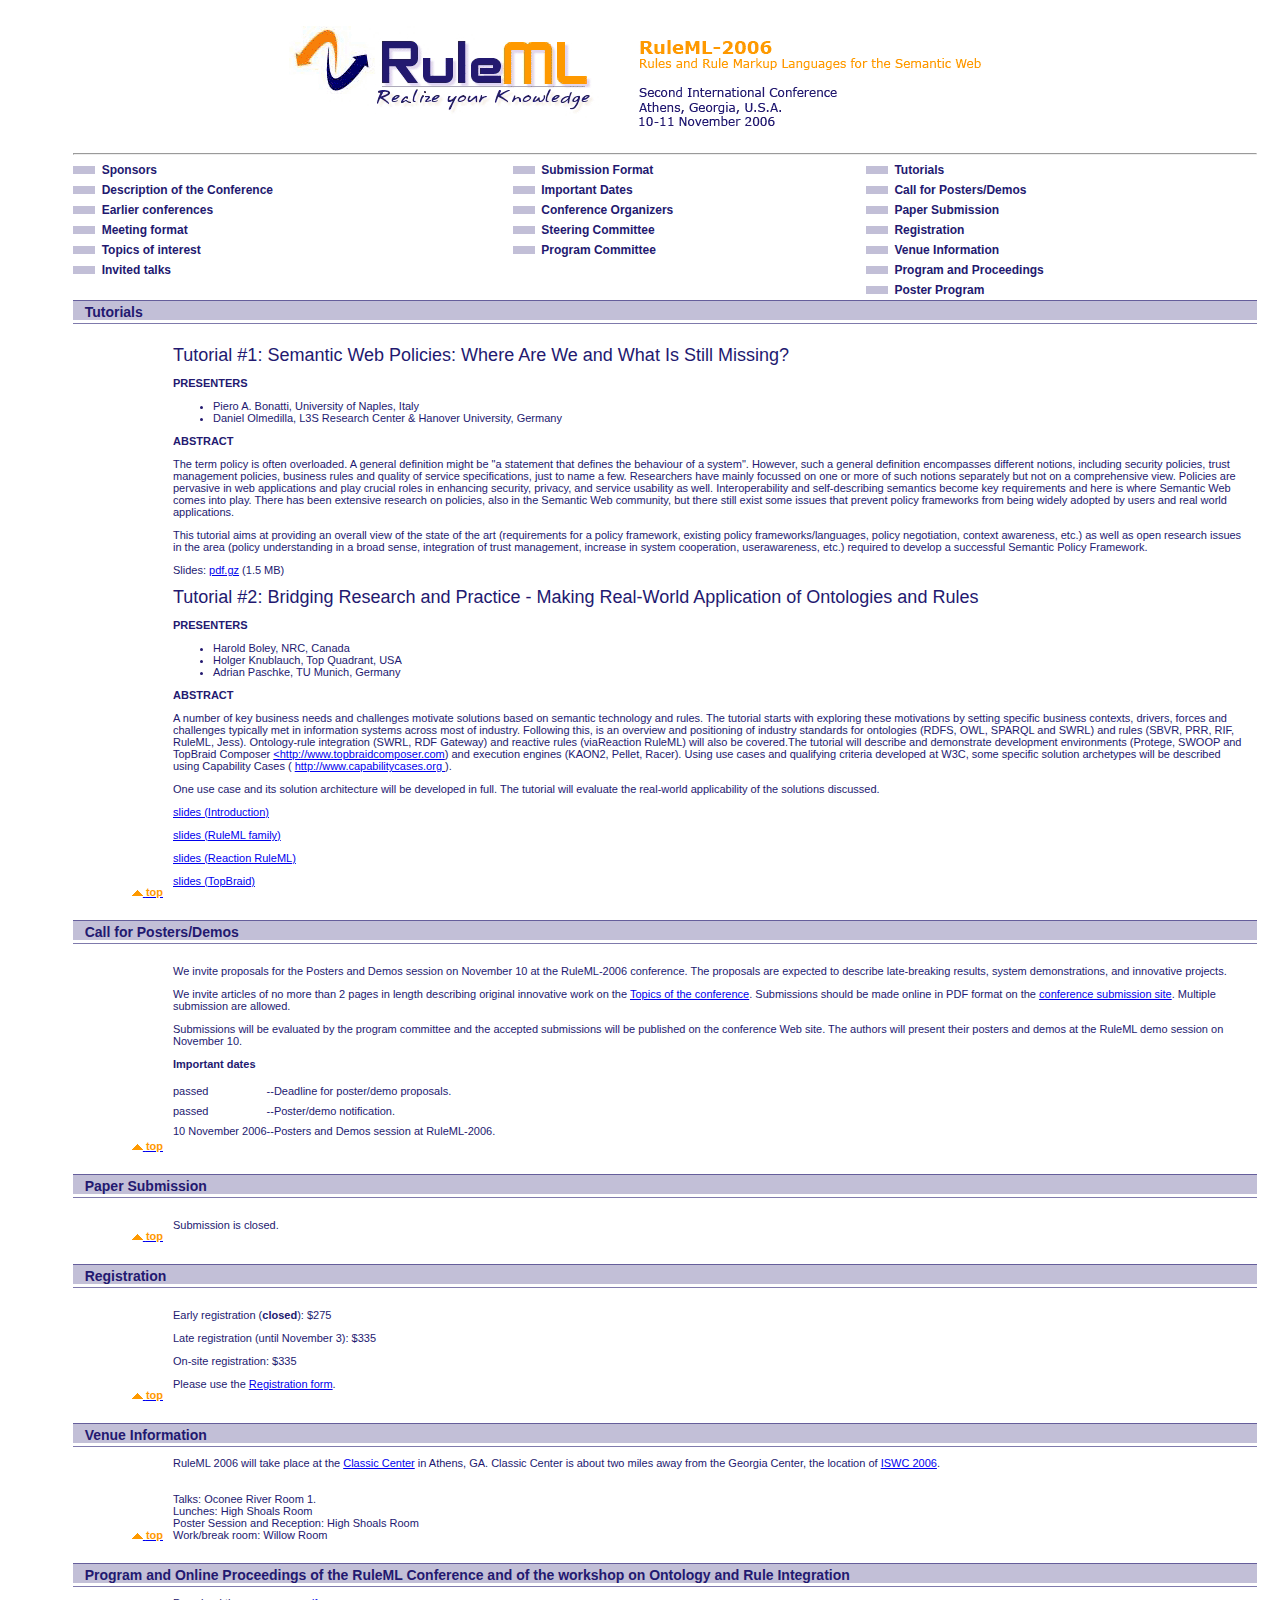
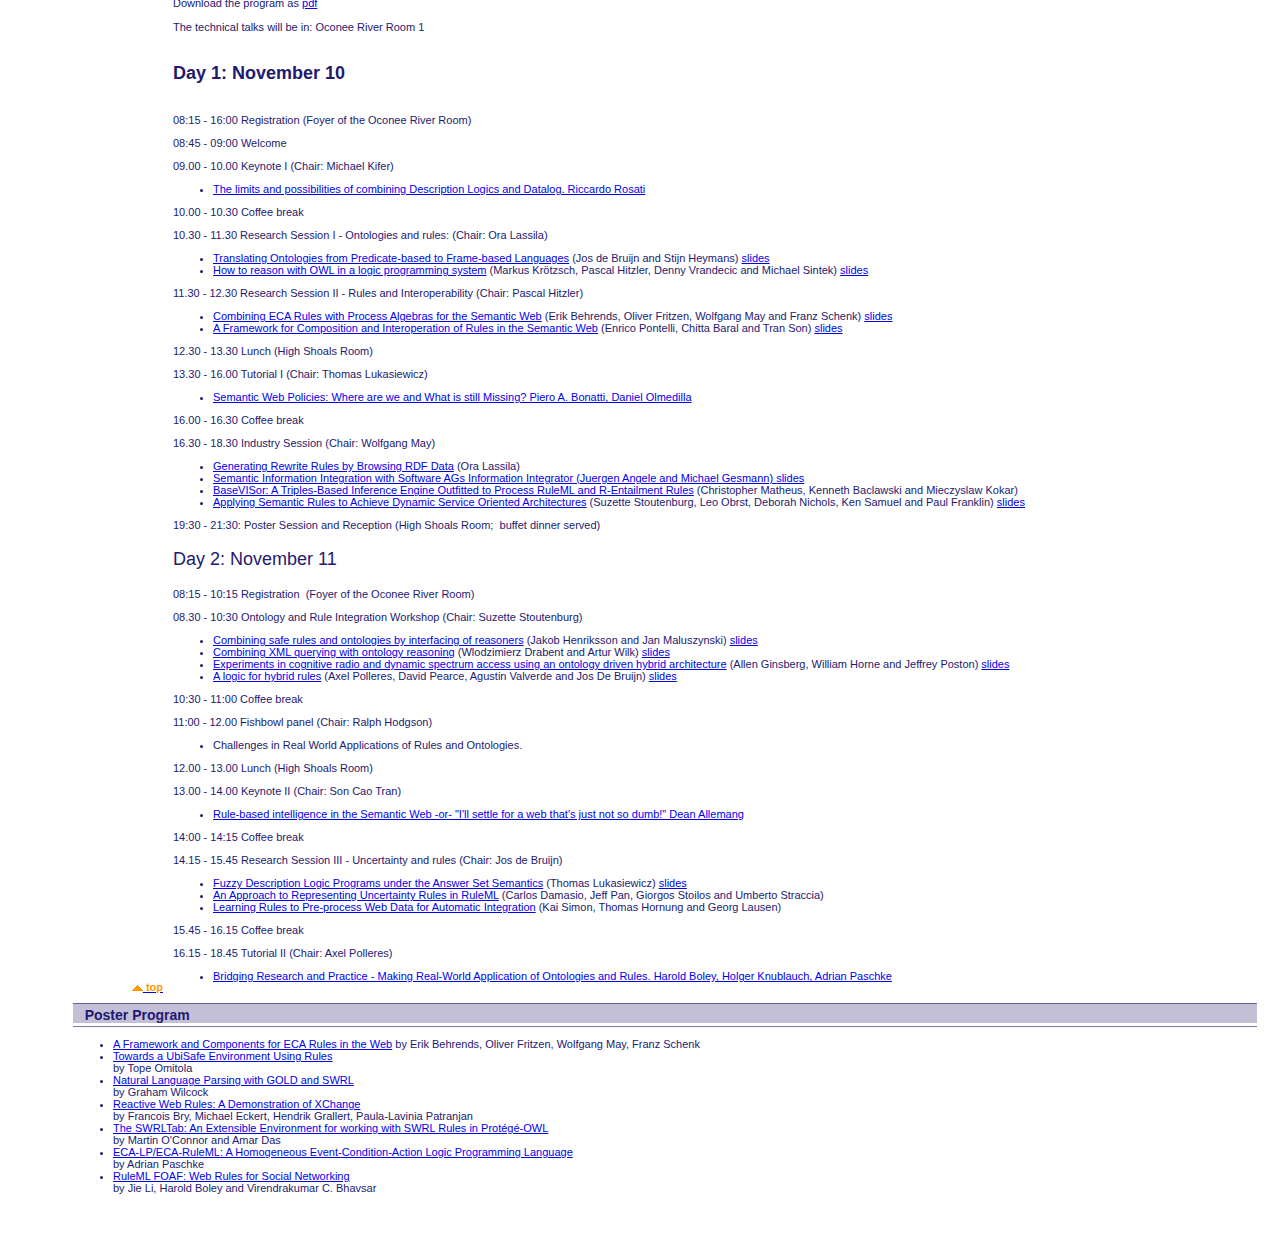
<file: group3.html>
<!DOCTYPE HTML PUBLIC "-//W3C//DTD HTML 4.01 Transitional//EN" "http://www.w3.org/TR/html4/loose.dtd">
<html>

<!-- Mirrored from sti-innsbruck.at/2006_ruleml_org/group3.html by HTTrack Website Copier/3.x [XR&CO'2013], Wed, 23 Oct 2013 18:34:11 GMT -->
<head>











  <title>RuleML-2006: Second International Conference on Rules and Rule Markup Languages for the Semantic Web</title>
  <meta name="author" content="Jos de Bruijn">







  <meta name="keywords" content="ruleml, rules, rule markup, languages, Semantic Web, Semantic Web Services, ruleml2006">







  <meta name="description" content="Second International Conference on Rules and Rule Markup Languages for the Semantic Web">







  <meta http-equiv="Content-Type" content="text/html; charset=utf-8">







  <meta http-equiv="Content-Type" content="application/xhtml+xml; charset=utf-8">







  <meta http-equiv="Expires" content="Tue, 04 Dec 1993 21:29:02 GMT">







  <meta http-equiv="Content-Type" content="text/html; charset=iso-8859-1">







  <script language="JavaScript" type="text/JavaScript">
<!--
function MM_preloadImages() { //v3.0
var d=document; if(d.images){ if(!d.MM_p) d.MM_p=new Array();
var i,j=d.MM_p.length,a=MM_preloadImages.arguments; for(i=0; i<a.length; i++)
if (a[i].indexOf("#")!=0){ d.MM_p[j]=new Image; d.MM_p[j++].src=a[i];}}
}
function MM_swapImgRestore() { //v3.0
var i,x,a=document.MM_sr; for(i=0;a&&i<a.length&&(x=a[i])&&x.oSrc;i++) x.src=x.oSrc;
}
function MM_findObj(n, d) { //v4.01
var p,i,x; if(!d) d=document; if((p=n.indexOf("?"))>0&&parent.frames.length) {
d=parent.frames[n.substring(p+1)].document; n=n.substring(0,p);}
if(!(x=d[n])&&d.all) x=d.all[n]; for (i=0;!x&&i<d.forms.length;i++) x=d.forms[i][n];
for(i=0;!x&&d.layers&&i<d.layers.length;i++) x=MM_findObj(n,d.layers[i].document);
if(!x && d.getElementById) x=d.getElementById(n); return x;
}
function MM_swapImage() { //v3.0
var i,j=0,x,a=MM_swapImage.arguments; document.MM_sr=new Array; for(i=0;i<(a.length-2);i+=3)
if ((x=MM_findObj(a[i]))!=null){document.MM_sr[j++]=x; if(!x.oSrc) x.oSrc=x.src; x.src=a[i+2];}
}
//-->
  </script>



  <link href="style.css" rel="stylesheet" type="text/css">







  <style type="text/css">
<!--
.style1 {font-size: 18px}
-->
  </style>
</head>


<body onload="MM_preloadImages('bilder/light.gif')">




<a name="top"></a>
<table border="0" cellpadding="0" cellspacing="15" width="100%">




  <tbody>




    <tr>




      <td align="center"><img src="bilder/header.gif" height="109" width="702"></td>




    </tr>




    <tr>




      <td>



      <table border="0" cellpadding="0" cellspacing="0" width="100%">




        <tbody>




          <tr>




            <td width="50">&nbsp;</td>




            <td>



            <hr>



            <table border="0" cellpadding="0" cellspacing="0" width="100%">




              <tbody>




                <tr>




                  <td><a class="menu" href="index-2.html#0" onmouseout="MM_swapImgRestore()" onmouseover="MM_swapImage('menu_r1_c1831','','bilder/light.gif',1)"><img src="bilder/normal.gif" name="menu_r1_c1831" id="menu_r1_c18" border="0" height="8" width="22">&nbsp;&nbsp;Sponsors</a></td>




                  <td><a class="menu" href="index-2.html#5" onmouseout="MM_swapImgRestore()" onmouseover="MM_swapImage('menu_r1_c171','','bilder/light.gif',1)"><img src="bilder/normal.gif" name="menu_r1_c171" id="menu_r1_c17" border="0" height="8" width="22">&nbsp;&nbsp;Submission
Format </a></td>




                  <td><a class="menu" href="group3.html#tutorials" onmouseout="MM_swapImgRestore()" onmouseover="MM_swapImage('menu_r1_c110141','','bilder/light.gif',1)"><img src="bilder/normal.gif" name="menu_r1_c110141" id="menu_r1_c11014" border="0" height="8" width="22">&nbsp;&nbsp;Tutorials</a></td>




                </tr>




                <tr>




                  <td><a class="menu" href="index-2.html#1" onmouseout="MM_swapImgRestore()" onmouseover="MM_swapImage('menu_r1_c183','','bilder/light.gif',1)"><img src="bilder/normal.gif" name="menu_r1_c183" id="menu_r1_c18" border="0" height="8" width="22">&nbsp;&nbsp;Description
of the Conference </a></td>




                  <td><a class="menu" href="index-2.html#6" onmouseout="MM_swapImgRestore()" onmouseover="MM_swapImage('menu_r1_c181','','bilder/light.gif',1)"><img src="bilder/normal.gif" name="menu_r1_c181" id="menu_r1_c18" border="0" height="8" width="22">&nbsp;&nbsp;Important
Dates </a></td>




                  <td><a class="menu" href="group3.html#p" onmouseout="MM_swapImgRestore()" onmouseover="MM_swapImage('menu_r1_c11014','','bilder/light.gif',1)"><img src="bilder/normal.gif" name="menu_r1_c11014" id="menu_r1_c11014" border="0" height="8" width="22">&nbsp;&nbsp;Call for Posters/Demos </a></td>




                </tr>




                <tr>




                  <td><a class="menu" href="index-2.html#2" onmouseout="MM_swapImgRestore()" onmouseover="MM_swapImage('menu_r1_c14','','bilder/light.gif',1)"><img src="bilder/normal.gif" name="menu_r1_c14" id="menu_r1_c14" border="0" height="8" width="22">&nbsp;&nbsp;Earlier
conferences </a></td>




                  <td><a class="menu" href="index-2.html#7" onmouseout="MM_swapImgRestore()" onmouseover="MM_swapImage('menu_r1_c11011','','bilder/light.gif',1)"><img src="bilder/normal.gif" name="menu_r1_c11011" id="menu_r1_c110" border="0" height="8" width="22">&nbsp;&nbsp;Conference
Organizers </a></td>




                  <td><a class="menu" href="group3.html#0" onmouseout="MM_swapImgRestore()" onmouseover="MM_swapImage('menu_r1_c11012','','bilder/light.gif',1)"><img src="bilder/normal.gif" name="menu_r1_c11012" id="menu_r1_c110" border="0" height="8" width="22">&nbsp;&nbsp;Paper
Submission </a></td>




                </tr>




                <tr>




                  <td><a class="menu" href="index-2.html#3" onmouseout="MM_swapImgRestore()" onmouseover="MM_swapImage('menu_r1_c15','','bilder/light.gif',1)"><img src="bilder/normal.gif" name="menu_r1_c15" id="menu_r1_c15" border="0" height="8" width="22">&nbsp;&nbsp;Meeting
format </a></td>




                  <td><a class="menu" href="index-2.html#8" onmouseout="MM_swapImgRestore()" onmouseover="MM_swapImage('menu_r1_c191','','bilder/light.gif',1)"><img src="bilder/normal.gif" name="menu_r1_c191" id="menu_r1_c19" border="0" height="8" width="22">&nbsp;&nbsp;Steering
Committee</a></td>




                  <td><a class="menu" href="group3.html#1" onmouseout="MM_swapImgRestore()" onmouseover="MM_swapImage('menu_r1_c182','','bilder/light.gif',1)"><img src="bilder/normal.gif" name="menu_r1_c182" id="menu_r1_c18" border="0" height="8" width="22">&nbsp;&nbsp;Registration </a></td>




                </tr>




                <tr>




                  <td><a class="menu" href="index-2.html#4" onmouseout="MM_swapImgRestore()" onmouseover="MM_swapImage('menu_r1_c16111','','bilder/light.gif',1)"><img src="bilder/normal.gif" name="menu_r1_c16111" id="menu_r1_c16" border="0" height="8" width="22">&nbsp;&nbsp;Topics
of interest </a></td>




                  <td><a class="menu" href="index-2.html#9" onmouseout="MM_swapImgRestore()" onmouseover="MM_swapImage('menu_r1_c110131','','bilder/light.gif',1)"><img src="bilder/normal.gif" name="menu_r1_c110131" id="menu_r1_c110" border="0" height="8" width="22">&nbsp;&nbsp;Program
Committee </a></td>




                  <td><a class="menu" href="group3.html#2" onmouseout="MM_swapImgRestore()" onmouseover="MM_swapImage('menu_r1_c111','','bilder/light.gif',1)"><img src="bilder/normal.gif" name="menu_r1_c111" id="menu_r1_c111" border="0" height="8" width="22">&nbsp;&nbsp;Venue
Information </a></td>




                </tr>




                <tr>




                  <td><a class="menu" href="invitedtalks.html" onmouseout="MM_swapImgRestore()" onmouseover="MM_swapImage('menu_r1_c161111','','bilder/light.gif',1)"><img src="bilder/normal.gif" name="menu_r1_c161111" id="menu_r1_c16" border="0" height="8" width="22">&nbsp;&nbsp;Invited
talks </a></td>




                  <td>&nbsp;</td>




                  <td><a class="menu" href="group3.html#3" onmouseout="MM_swapImgRestore()" onmouseover="MM_swapImage('menu_r1_c11111','','bilder/light.gif',1)"><img src="bilder/normal.gif" name="menu_r1_c11111" id="menu_r1_c111" border="0" height="8" width="22">&nbsp;&nbsp;Program and Proceedings</a></td>




                </tr>




                <tr>




                  <td>&nbsp;</td>




                  <td>&nbsp;</td>




                  <td><a class="menu" href="group3.html#4" onmouseout="MM_swapImgRestore()" onmouseover="MM_swapImage('menu_r1_c11114','','bilder/light.gif',1)"><img src="bilder/normal.gif" name="menu_r1_c11114" id="menu_r1_c1114" border="0" height="8" width="22">&nbsp;&nbsp;Poster Program</a></td>




                </tr>







              </tbody>



            </table>







            <table border="0" cellpadding="0" cellspacing="0" width="100%">




              <tbody>




                <tr>




                  <td class="head"><a name="tutorials" id="tutorials"></a>&nbsp;&nbsp;&nbsp;Tutorials</td>




                </tr>




                <tr>




                  <td>



                  <table border="0" cellpadding="0" cellspacing="10" width="100%">




                    <tbody>




                      <tr>




                        <td align="right" valign="bottom" width="80"><img src="bilder/top.gif" height="6" width="11"><a href="#top">&nbsp;<span class="top">top</span></a></td>




                        <td>



                        <p><span class="style1">Tutorial
#1: Semantic Web Policies: Where Are We and What Is Still Missing?</span></p>







                        <p><strong>PRESENTERS</strong></p>







                        <ul>




                          <li> Piero A. Bonatti, University of
Naples, Italy </li>




                          <li> Daniel Olmedilla, L3S Research
Center &amp; Hanover University, Germany </li>







                        </ul>







                        <p><strong>ABSTRACT</strong></p>







                        <p> The term policy is often overloaded.
A general definition might be "a statement that defines the behaviour
of a system". However, such a general definition encompasses different
notions, including security policies, trust management policies,
business rules and quality of service specifications, just to name a
few. Researchers have mainly focussed on one or more of such notions
separately but not on a comprehensive view. Policies are pervasive in
web applications and play crucial roles in enhancing security, privacy,
and service usability as well. Interoperability and self-describing
semantics become key requirements and here is where Semantic Web comes
into play. There has been extensive research on policies, also in the
Semantic Web community, but there still exist some issues that prevent
policy frameworks from being widely adopted by users and real world
applications. </p>







                        <p> This tutorial aims at providing an
overall view of the state of the art (requirements for a policy
framework, existing policy frameworks/languages, policy negotiation,
context awareness, etc.) as well as open research issues in the area
(policy understanding in a broad sense, integration of trust
management, increase in system cooperation, userawareness, etc.)
required to develop a successful Semantic Policy Framework. </p>



<p>Slides: <a href="bonatti-06-Tutorial.pdf.gz">pdf.gz</a> (1.5 MB)</p>



                        <p><span class="style1">Tutorial
#2: Bridging Research and Practice - Making Real-World Application of
Ontologies and Rules</span></p>







                        <p> <strong>PRESENTERS</strong></p>







                        <ul>




                          <li> Harold Boley, NRC, Canada </li>




                          <li> Holger Knublauch, Top Quadrant,
USA </li>




                          <li>Adrian Paschke, TU Munich, Germany </li>







                        </ul>







                        <p><strong>ABSTRACT</strong></p>







                        <p> A number of key business needs and
challenges motivate solutions based on semantic technology and rules.
The tutorial starts with exploring these motivations by setting
specific business contexts, drivers, forces and challenges typically
met in information systems across most of industry. Following this, is
an overview and positioning of industry standards for ontologies (RDFS,
OWL, SPARQL and SWRL) and rules (SBVR, PRR, RIF, RuleML,
Jess).&nbsp;Ontology-rule integration (SWRL, RDF Gateway) and reactive
rules (viaReaction RuleML) will also be covered.The tutorial will describe and
demonstrate development environments (Protege, SWOOP and TopBraid
Composer  <a href="http://www.topbraidcomposer.com/">&lt;http://www.topbraidcomposer.com</a>)
and execution engines (KAON2, Pellet, Racer). Using use cases and
qualifying criteria developed at W3C, some specific solution archetypes
will be described using Capability Cases ( <a href="http://www.capabilitycases.org/">http://www.capabilitycases.org
                        </a>). </p>


                        <p> One use case and its solution
architecture will be developed in full. The tutorial will evaluate the
real-world applicability of the solutions discussed. </p>

<p><a href="slides/RuleML06-tutorial-introduction.pdf">slides (Introduction)</a></p>

<p><a href="slides/RuleML-Family-PPSWR06-talk-up.pdf">slides (RuleML family)</a></p>

<p><a href="slides/reaction-ruleml.pdf">slides (Reaction RuleML)</a></p>

<p><a href="slides/tutorial-holger.pdf">slides (TopBraid)</a></p>


                        </td>




                      </tr>







                    </tbody>



                  </table>




                  </td>




                </tr>







              </tbody>



            </table>




            <br>







            <table border="0" cellpadding="0" cellspacing="0" width="100%">




              <tbody>




                <tr>




                  <td class="head"><a name="p" id="p"></a>&nbsp;&nbsp;&nbsp;Call for
Posters/Demos</td>




                </tr>




                <tr>




                  <td>



                  <table border="0" cellpadding="0" cellspacing="10" width="100%">




                    <tbody>




                      <tr>




                        <td align="right" valign="bottom" width="80"><img src="bilder/top.gif" height="6" width="11"><a href="#top">&nbsp;<span class="top">top</span></a></td>




                        <td>



                        <p> We invite proposals for the Posters
and Demos session on November 10 at
the RuleML-2006 conference. The proposals are expected to describe
late-breaking results, system demonstrations, and innovative projects.
                        </p>







                        <p>We invite articles of no more than 2
pages in length describing original
innovative work on the <a href="http://2006.ruleml.org/index.html#4">Topics
of the conference</a>. Submissions should be made online in
PDF format on the <a href="http://www.easychair.org/RuleML2006/">conference
submission site</a>.
Multiple submission are allowed.
                        </p>







                        <p>Submissions will be evaluated by the
program committee and the
accepted submissions will be published on the conference Web site. The
authors
will present their posters and demos at the RuleML demo session on
November 10. </p>







                        <p><strong>Important dates</strong>
                        </p>







                        <table cellpadding="0" cellspacing="0">




                          <tbody>




                            <tr>




                              <td>passed<br>



                              </td>




                              <td>-- </td>




                              <td>Deadline for poster/demo
proposals. </td>




                            </tr>




                            <tr>




                              <td>passed </td>




                              <td>-- </td>




                              <td>Poster/demo notification. </td>




                            </tr>




                            <tr>




                              <td>10 November 2006 </td>




                              <td>-- </td>




                              <td>Posters and Demos session at
RuleML-2006. </td>




                            </tr>







                          </tbody>



                        </table>







                        <p></p>




                        </td>




                      </tr>







                    </tbody>



                  </table>




                  </td>




                </tr>







              </tbody>



            </table>




            <br>







            <table border="0" cellpadding="0" cellspacing="0" width="100%">




              <tbody>




                <tr>




                  <td class="head"><a name="0" id="0"></a>&nbsp;&nbsp;&nbsp;Paper
Submission</td>




                </tr>




                <tr>




                  <td>



                  <table border="0" cellpadding="0" cellspacing="10" width="100%">




                    <tbody>




                      <tr>




                        <td align="right" valign="bottom" width="80"><img src="bilder/top.gif" height="6" width="11"><a href="#top">&nbsp;<span class="top">top</span></a></td>




                        <td>



                        <p>Submission is closed.</p>




                        </td>




                      </tr>







                    </tbody>



                  </table>




                  </td>




                </tr>







              </tbody>



            </table>




            <br>







            <table border="0" cellpadding="0" cellspacing="0" width="100%">




              <tbody>




                <tr>




                  <td class="head"><span class="style1"><a name="1"></a></span>&nbsp;&nbsp;&nbsp;Registration</td>




                </tr>




                <tr>




                  <td>



                  <table border="0" cellpadding="0" cellspacing="10" width="100%">




                    <tbody>




                      <tr>




                        <td align="right" valign="bottom" width="80"><img src="bilder/top.gif" height="6" width="11"><a href="#top">&nbsp;<span class="top">top</span></a></td>




                        <td>



                        <p>Early registration (<span style="font-weight: bold;">closed</span>): $275 </p>









                        <p>Late registration (until November 3): $335</p>




                        <p>On-site registration: $335 </p>




                        <p>Please use the <a href="http://www.georgiacenter.uga.edu/conferences/2006/Nov/10/rule.phtml">Registration
form</a>.</p>




                        </td>




                      </tr>







                    </tbody>



                  </table>




                  </td>




                </tr>







              </tbody>



            </table>




            <br>







            <table border="0" cellpadding="0" cellspacing="0" width="100%">




              <tbody>




                <tr>




                  <td class="head"><a name="2"></a>&nbsp;&nbsp;&nbsp;Venue
Information </td>




                </tr>




                <tr>




                  <td>



                  <table border="0" cellpadding="0" cellspacing="10" width="100%">




                    <tbody>




                      <tr>




                        <td align="right" valign="bottom" width="80"><img src="bilder/top.gif" height="6" width="11"><a href="#top">&nbsp;<span class="top">top</span></a></td>




                        <td> RuleML 2006 will take place at the <a href="http://classiccenter.com/">Classic Center</a> in
Athens, GA. Classic Center is about two miles away from the Georgia
Center, the location of <a href="http://iswc2006.semanticweb.org/">ISWC
2006</a>.<br>



                        <br>



                        <br>



Talks: Oconee River Room 1.<br>



Lunches: High Shoals Room<br>



Poster Session and Reception: High Shoals Room<br>



Work/break room: Willow Room</td>




                      </tr>







                    </tbody>



                  </table>




                  </td>




                </tr>







              </tbody>



            </table>




            <br>







            <table border="0" cellpadding="0" cellspacing="0" width="100%">




              <tbody>




                <tr>




                  <td class="head"><a name="3" id="3"></a>&nbsp;&nbsp;&nbsp;Program and Online Proceedings of
the RuleML Conference and of the workshop on Ontology and Rule
Integration</td>




                </tr>




                <tr>




                  <td>



                  <table border="0" cellpadding="0" cellspacing="10" width="100%">




                    <tbody>




                      <tr>




                        <td align="right" valign="bottom" width="80"><img src="bilder/top.gif" height="6" width="11"><a href="#top">&nbsp;<span class="top">top</span></a></td>




                        <td>Download the program as <a href="finalprogram.pdf">pdf</a><br>


                        <br>


The technical talks will be in: Oconee River Room 1<br>






                        <h5 class="style1"> Day 1:
November 10 </h5>







                        <p>08:15 - 16:00 Registration (Foyer of the Oconee River Room)</p>






                        <p>08:45 - 09:00 Welcome</p>







                        <p> 09.00 - 10.00 Keynote I (Chair: Michael Kifer) </p>







                        <ul>




                          <li> <a href="invitedtalks.html">The
limits and possibilities of combining
Description Logics and Datalog.
Riccardo Rosati</a></li>







                        </ul>

                        <p> 10.00 - 10.30 Coffee break</p>

                        <p> 10.30 - 11.30 Research Session I -
Ontologies and rules: (Chair: Ora Lassila) </p>

                        <ul>




                          <li> <a href="online-proceedings/frames-ruleml.pdf">Translating Ontologies from
Predicate-based to Frame-based Languages</a> (Jos de Bruijn and Stijn
Heymans) <a href="slides/debruijn-ruleml-handouts.pdf">slides</a></li>




                          <li> <a href="online-proceedings/submission_8.pdf">How to reason with OWL in a logic
programming system</a> (Markus Kr&ouml;tzsch, Pascal Hitzler, Denny
Vrandecic and Michael Sintek) <a href="slides/hitzler-ruleml06.pdf">slides</a></li>







                        </ul>







                        <p> 11.30 - 12.30 Research Session II -
Rules and Interoperability (Chair: Pascal Hitzler) </p>







                        <ul>




                          <li> <a href="online-proceedings/submission_21.pdf">Combining ECA Rules with Process
Algebras for the Semantic Web</a> (Erik Behrends, Oliver Fritzen, Wolfgang
May and Franz Schenk) <a href="slides/may-ruleml06.pdf">slides</a></li>




                          <li><a href="online-proceedings/submission_9.pdf">A Framework for Composition and
Interoperation of Rules in the Semantic Web</a> (Enrico Pontelli, Chitta
Baral and Tran Son) <a href="slides/tran-ruleml06.pdf">slides</a></li>







                        </ul>







                        <p> 12.30 - 13.30 Lunch (High Shoals Room) </p>







                        <p> 13.30 - 16.00 Tutorial I (Chair: Thomas Lukasiewicz)<br>



 </p>







                        <ul>




                          <li> <a href="#tutorials">Semantic
Web Policies: Where are we and What is still Missing? Piero A. Bonatti,
Daniel Olmedilla</a> </li>







                        </ul>







                        <p> 16.00 - 16.30 Coffee break </p>







                        <p> 16.30 - 18.30 Industry Session (Chair: Wolfgang May) </p>







                        <ul>




                          <li> <a href="online-proceedings/submission_36.pdf">Generating Rewrite Rules by
Browsing RDF Data</a> (Ora Lassila)</li>




                          <li> <a href="online-proceedings/submission_15.pdf">Semantic Information Integration
with Software AGs Information Integrator (Juergen Angele and Michael
Gesmann) <a href="slides/henriksson-ruleml06.pdf">slides</a></li>




                          <li> <a href="online-proceedings/submission_34.pdf">BaseVISor: A Triples-Based
Inference Engine Outfitted to Process RuleML and R-Entailment Rules</a>
(Christopher Matheus, Kenneth Baclawski and Mieczyslaw Kokar) </li>




                          <li> <a href="online-proceedings/submission_41.pdf">Applying Semantic Rules to Achieve
Dynamic Service Oriented Architectures</a> (Suzette Stoutenburg, Leo Obrst,
Deborah Nichols, Ken Samuel and Paul Franklin) <a href="slides/nichols-ruleml06.pdf">slides</a></li>







                        </ul>







                        <p> 19:30 - 21:30: Poster Session and
Reception (High Shoals Room; &nbsp;buffet dinner served) </p>







                        <p class="style1"> Day 2: November
11</p>



08:15 - 10:15 Registration&nbsp; (Foyer of the Oconee River Room)



                        <p> 08.30 - 10:30 Ontology and Rule
Integration Workshop (Chair: Suzette Stoutenburg) </p>







                        <ul>




                          <li> <a href="online-proceedings/workshop_submission_2.pdf">Combining safe rules and
ontologies by interfacing of reasoners</a> (Jakob Henriksson and Jan
Maluszynski) <a href="slides/henriksson-ruleml06.pdf">slides</a></li>




                          <li><a href="online-proceedings/workshop_submission_4.pdf">Combining XML querying with
ontology reasoning</a> (Wlodzimierz Drabent and Artur Wilk) <a href="slides/wilk-ruleml06.pdf">slides</a></li>




                          <li><a href="online-proceedings/workshop_submission_7.pdf">Experiments in cognitive radio and
dynamic spectrum access using an ontology driven hybrid architecture</a>
(Allen Ginsberg, William Horne and Jeffrey Poston) <a href="slides/ginsberg-ruleml06.pdf">slides</a></li>




                          <li><a href="online-proceedings/rule-integ.pdf">A logic for hybrid rules</a> (Axel
Polleres, David Pearce, Agustin Valverde and Jos De Bruijn)  <a href="slides/rule_integ_slides.pdf">slides</a></li>







                        </ul>







                        <p> 10:30 - 11:00 Coffee break </p>







                        <p> 11:00 - 12.00 Fishbowl panel (Chair: Ralph Hodgson)</p>







                        <ul>




                          <li> Challenges in Real World
Applications of Rules and Ontologies. </li>







                        </ul>







                        <p> 12.00 - 13.00 Lunch (High Shoals Room) </p>







                        <p> 13.00 - 14.00 Keynote II (Chair: Son Cao Tran) </p>







                        <ul>




                          <li> <a href="invitedtalks.html">Rule-based
intelligence in the Semantic Web -or- "I'll settle for a web that's
just not so dumb!" Dean Allemang </a></li>







                        </ul>







                        <p> 14:00 - 14:15 Coffee break </p>







                        <p> 14.15 - 15.45 Research Session III -
Uncertainty and rules (Chair: Jos de Bruijn) </p>







                        <ul>




                          <li> <a href="online-proceedings/submission_20.pdf">Fuzzy Description Logic Programs
under the Answer Set Semantics</a> (Thomas Lukasiewicz) <a href="slides/sli-ruleml06.pdf">slides</a></li>




                          <li> <a href="online-proceedings/submission_24.pdf">An Approach to Representing
Uncertainty Rules in RuleML</a> (Carlos Damasio, Jeff Pan, Giorgos Stoilos
and Umberto Straccia) </li>




                          <li> <a href="online-proceedings/submission_16.pdf">Learning Rules to Pre-process Web
Data for Automatic Integration</a> (Kai Simon, Thomas Hornung and Georg
Lausen) </li>







                        </ul>







                        <p> 15.45 - 16.15 Coffee break </p>







                        <p> 16.15 - 18.45 Tutorial II (Chair: Axel Polleres) </p>







                        <ul>




                          <li> <a href="#tutorials">Bridging
Research and Practice - Making Real-World Application of Ontologies and
Rules. Harold Boley,&nbsp;Holger Knublauch, Adrian Paschke </a></li>







                        </ul>




                        </td>




                      </tr>







                    </tbody>



                  </table>




                  </td>




                </tr>







              </tbody>



            </table>







            <table border="0" cellpadding="0" cellspacing="0" width="100%">




              <tbody>




                <tr>




                  <td class="head"><a name="4" id="4"></a>&nbsp;&nbsp;&nbsp;Poster Program</td>




                </tr>




                <tr>




                  <td>



                  <ul>




                    <li><a href="online-proceedings/poster_submission_43.pdf">A Framework and Components for ECA Rules
in the Web</a> by Erik Behrends, Oliver Fritzen, Wolfgang May, Franz Schenk</li>




                    <li> <a href="online-proceedings/poster_submission_44.pdf">Towards a UbiSafe Environment Using Rules</a><br>




by Tope Omitola</li>




                    <li> <a href="online-proceedings/poster_submission_45.pdf">Natural Language Parsing with GOLD and
SWRL</a><br>




by Graham Wilcock</li>




                    <li> <a href="online-proceedings/poster_submission_46.pdf">Reactive Web Rules: A Demonstration of
XChange</a><br>




by Francois Bry, Michael Eckert, Hendrik Grallert, Paula-Lavinia
Patranjan</li>




                    <li> <a href="online-proceedings/poster_submission_49.pdf">The SWRLTab: An Extensible Environment
for working with SWRL Rules in Prot&eacute;g&eacute;-OWL</a><br>




by Martin O'Connor and Amar Das</li>




                    <li> <a href="online-proceedings/poster_submission_54.pdf">ECA-LP/ECA-RuleML: A Homogeneous
Event-Condition-Action Logic Programming Language</a><br>




by Adrian Paschke</li>




                    <li> <a href="online-proceedings/poster_submission_55.pdf">RuleML FOAF: Web Rules for Social
Networking</a><br>




by Jie Li, Harold Boley and Virendrakumar C. Bhavsar</li>







                  </ul>




                  </td>




                </tr>







              </tbody>



            </table>




            </td>




          </tr>




          <tr>




            <td></td>




          </tr>







        </tbody>



      </table>




      </td>




    </tr>







  </tbody>
</table>




</body>

<!-- Mirrored from sti-innsbruck.at/2006_ruleml_org/group3.html by HTTrack Website Copier/3.x [XR&CO'2013], Wed, 23 Oct 2013 18:34:41 GMT -->
</html>
</file>
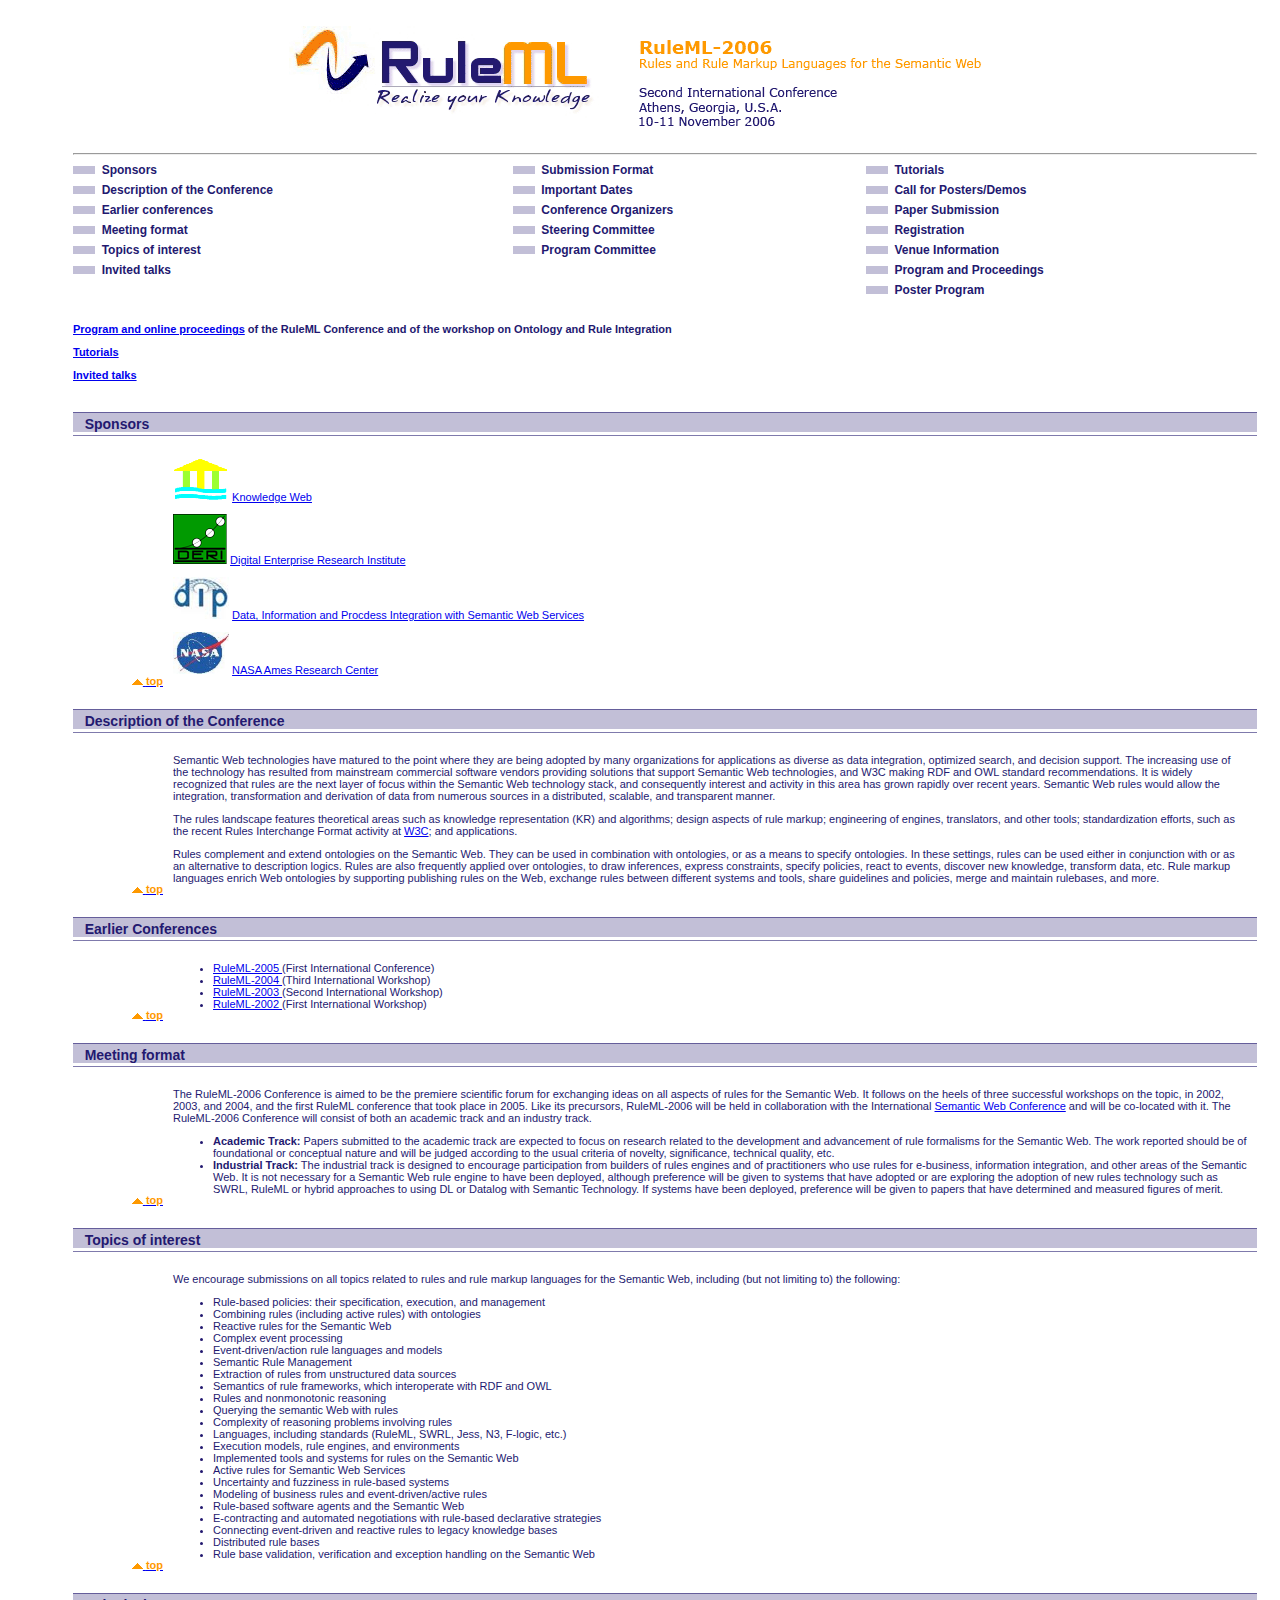
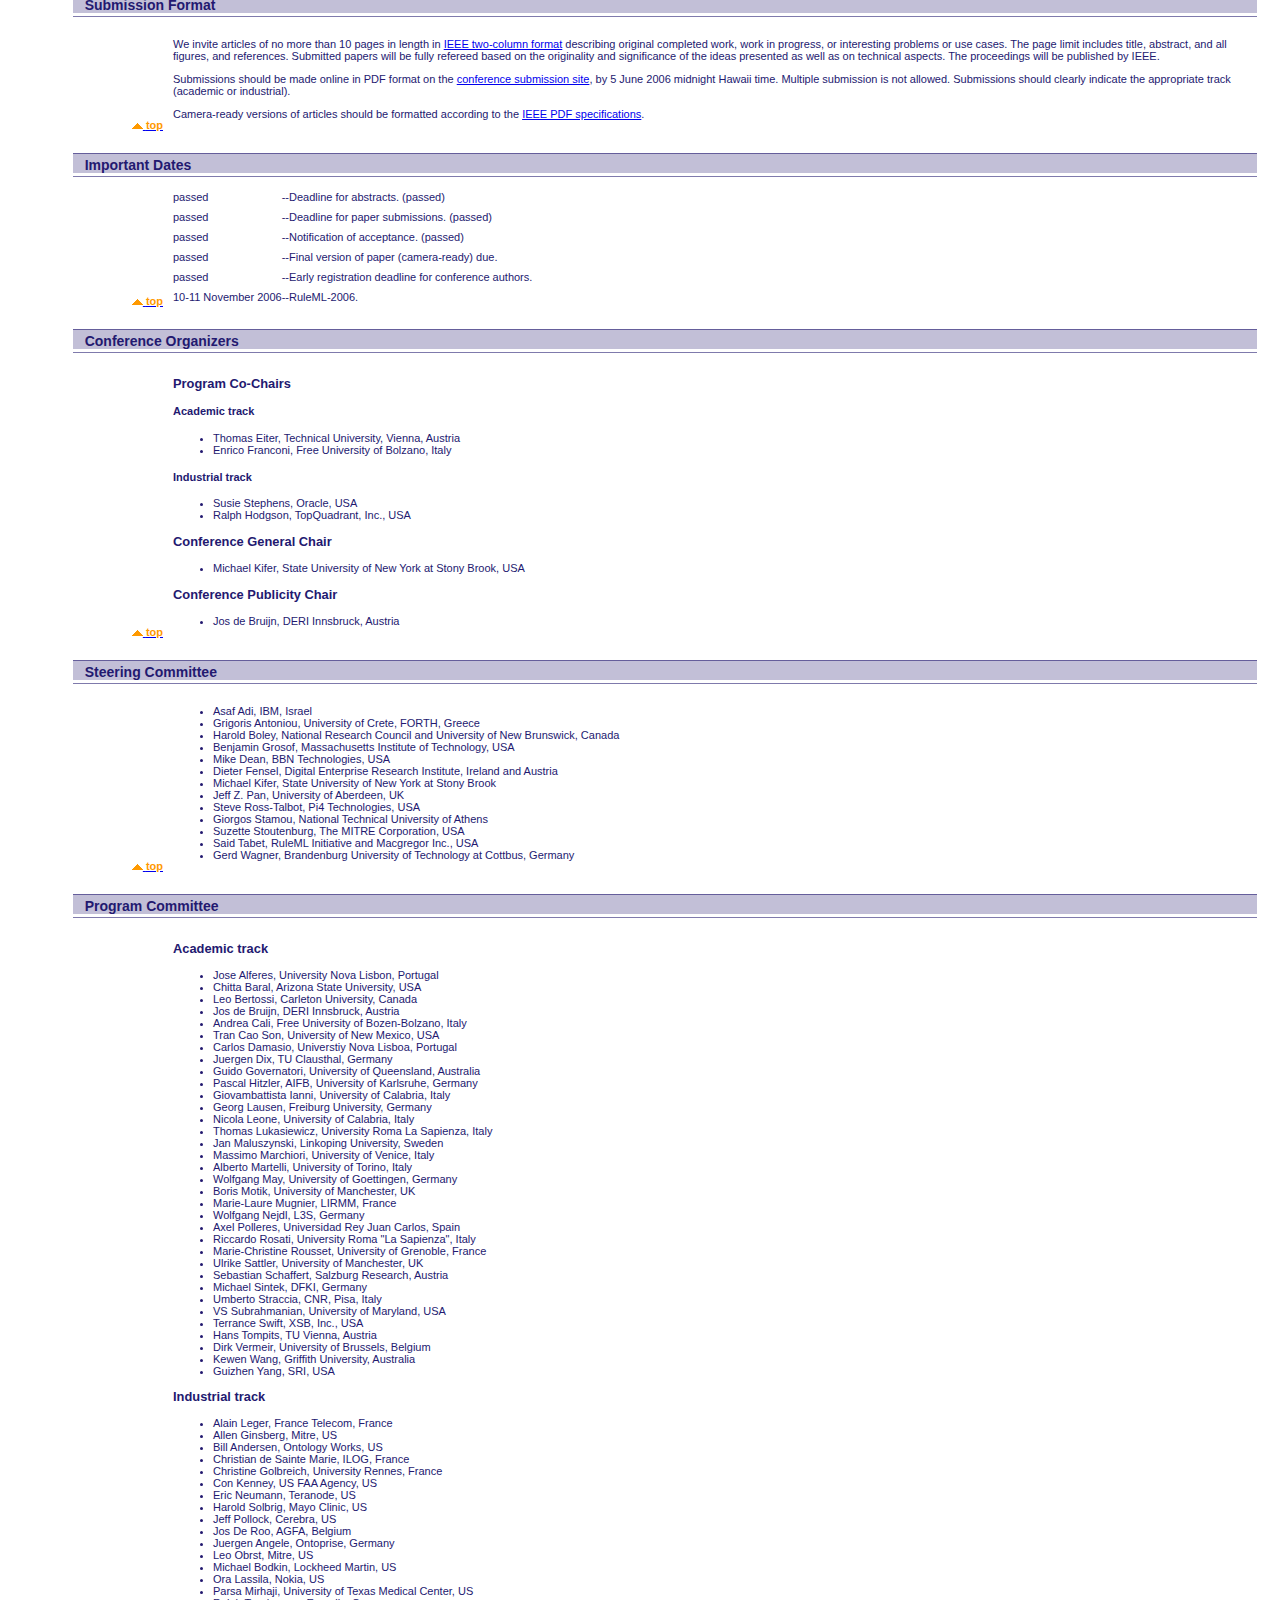
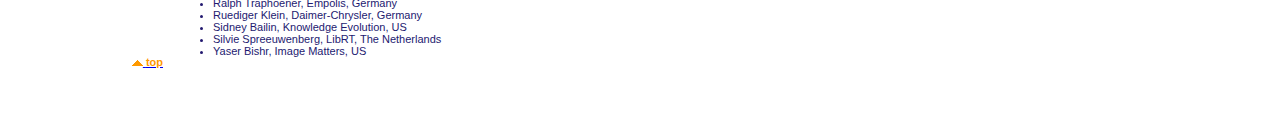
<file: index-2.html>
<!DOCTYPE HTML PUBLIC "-//W3C//DTD HTML 4.01 Transitional//EN" "http://www.w3.org/TR/html4/loose.dtd">
<html>

<!-- Mirrored from sti-innsbruck.at/2006_ruleml_org/index.html by HTTrack Website Copier/3.x [XR&CO'2013], Wed, 23 Oct 2013 18:34:11 GMT -->
<head>
  <title>RuleML-2006: Second International Conference on Rules
and Rule Markup Languages for the Semantic Web</title>


  <meta name="author" content="Jos de Bruijn">

  <meta name="keywords" content="ruleml, rules, rule markup, languages, Semantic Web, Semantic Web Services, ruleml2006">

  <meta name="description" content="Second International Conference on Rules and Rule Markup Languages for the Semantic Web">

  <meta http-equiv="Content-Type" content="text/html; charset=utf-8">

  <meta http-equiv="Content-Type" content="application/xhtml+xml; charset=utf-8">

  <meta http-equiv="Expires" content="Tue, 04 Dec 1993 21:29:02 GMT">

  <meta http-equiv="Content-Type" content="text/html; charset=iso-8859-1">

  <script language="JavaScript" type="text/JavaScript">
<!--
function MM_preloadImages() { //v3.0
var d=document; if(d.images){ if(!d.MM_p) d.MM_p=new Array();
var i,j=d.MM_p.length,a=MM_preloadImages.arguments; for(i=0; i<a.length; i++)
if (a[i].indexOf("#")!=0){ d.MM_p[j]=new Image; d.MM_p[j++].src=a[i];}}
}
function MM_swapImgRestore() { //v3.0
var i,x,a=document.MM_sr; for(i=0;a&&i<a.length&&(x=a[i])&&x.oSrc;i++) x.src=x.oSrc;
}
function MM_findObj(n, d) { //v4.01
var p,i,x; if(!d) d=document; if((p=n.indexOf("?"))>0&&parent.frames.length) {
d=parent.frames[n.substring(p+1)].document; n=n.substring(0,p);}
if(!(x=d[n])&&d.all) x=d.all[n]; for (i=0;!x&&i<d.forms.length;i++) x=d.forms[i][n];
for(i=0;!x&&d.layers&&i<d.layers.length;i++) x=MM_findObj(n,d.layers[i].document);
if(!x && d.getElementById) x=d.getElementById(n); return x;
}
function MM_swapImage() { //v3.0
var i,j=0,x,a=MM_swapImage.arguments; document.MM_sr=new Array; for(i=0;i<(a.length-2);i+=3)
if ((x=MM_findObj(a[i]))!=null){document.MM_sr[j++]=x; if(!x.oSrc) x.oSrc=x.src; x.src=a[i+2];}
}
//-->
  </script>
  <link href="style.css" rel="stylesheet" type="text/css">

  <style type="text/css">
<!--
.style1 {font-size: 18px}
-->
  </style>
</head>


<body onload="MM_preloadImages('bilder/menu_r1_c1_f2.html','bilder/light.gif')">

<a name="top"></a>
<table border="0" cellpadding="0" cellspacing="15" width="100%">

  <tbody>

    <tr>

      <td align="center"><img src="bilder/header.gif" height="109" width="702"></td>

    </tr>

    <tr>

      <td>
      <table border="0" cellpadding="0" cellspacing="0" width="100%">

        <tbody>

          <tr>

            <td width="50">&nbsp;</td>

            <td>
            <hr>
            <table border="0" cellpadding="0" cellspacing="0" width="100%">

              <tbody>

                <tr>

                  <td><a class="menu" href="index-2.html#0" onmouseout="MM_swapImgRestore()" onmouseover="MM_swapImage('menu_r1_c1831','','bilder/light.gif',1)"><img src="bilder/normal.gif" name="menu_r1_c1831" id="menu_r1_c18" border="0" height="8" width="22">&nbsp;&nbsp;Sponsors</a></td>

                  <td><a class="menu" href="index-2.html#5" onmouseout="MM_swapImgRestore()" onmouseover="MM_swapImage('menu_r1_c171','','bilder/light.gif',1)"><img src="bilder/normal.gif" name="menu_r1_c171" id="menu_r1_c17" border="0" height="8" width="22">&nbsp;&nbsp;Submission
Format </a></td>

                  <td><a class="menu" href="group3.html#tutorials" onmouseout="MM_swapImgRestore()" onmouseover="MM_swapImage('menu_r1_c110141','','bilder/light.gif',1)"><img src="bilder/normal.gif" name="menu_r1_c110141" id="menu_r1_c11014" border="0" height="8" width="22">&nbsp;&nbsp;Tutorials</a></td>

                </tr>

                <tr>

                  <td><a class="menu" href="index-2.html#1" onmouseout="MM_swapImgRestore()" onmouseover="MM_swapImage('menu_r1_c183','','bilder/light.gif',1)"><img src="bilder/normal.gif" name="menu_r1_c183" id="menu_r1_c18" border="0" height="8" width="22">&nbsp;&nbsp;Description
of the Conference </a></td>

                  <td><a class="menu" href="index-2.html#6" onmouseout="MM_swapImgRestore()" onmouseover="MM_swapImage('menu_r1_c181','','bilder/light.gif',1)"><img src="bilder/normal.gif" name="menu_r1_c181" id="menu_r1_c18" border="0" height="8" width="22">&nbsp;&nbsp;Important
Dates </a></td>

                  <td><a class="menu" href="group3.html#p" onmouseout="MM_swapImgRestore()" onmouseover="MM_swapImage('menu_r1_c11014','','bilder/light.gif',1)"><img src="bilder/normal.gif" name="menu_r1_c11014" id="menu_r1_c11014" border="0" height="8" width="22">&nbsp;&nbsp;Call for Posters/Demos </a></td>

                </tr>

                <tr>

                  <td><a class="menu" href="index-2.html#2" onmouseout="MM_swapImgRestore()" onmouseover="MM_swapImage('menu_r1_c14','','bilder/light.gif',1)"><img src="bilder/normal.gif" name="menu_r1_c14" id="menu_r1_c14" border="0" height="8" width="22">&nbsp;&nbsp;Earlier
conferences </a></td>

                  <td><a class="menu" href="index-2.html#7" onmouseout="MM_swapImgRestore()" onmouseover="MM_swapImage('menu_r1_c11011','','bilder/light.gif',1)"><img src="bilder/normal.gif" name="menu_r1_c11011" id="menu_r1_c110" border="0" height="8" width="22">&nbsp;&nbsp;Conference
Organizers </a></td>

                  <td><a class="menu" href="group3.html#0" onmouseout="MM_swapImgRestore()" onmouseover="MM_swapImage('menu_r1_c11012','','bilder/light.gif',1)"><img src="bilder/normal.gif" name="menu_r1_c11012" id="menu_r1_c110" border="0" height="8" width="22">&nbsp;&nbsp;Paper
Submission </a></td>

                </tr>

                <tr>

                  <td><a class="menu" href="index-2.html#3" onmouseout="MM_swapImgRestore()" onmouseover="MM_swapImage('menu_r1_c15','','bilder/light.gif',1)"><img src="bilder/normal.gif" name="menu_r1_c15" id="menu_r1_c15" border="0" height="8" width="22">&nbsp;&nbsp;Meeting
format </a></td>

                  <td><a class="menu" href="index-2.html#8" onmouseout="MM_swapImgRestore()" onmouseover="MM_swapImage('menu_r1_c191','','bilder/light.gif',1)"><img src="bilder/normal.gif" name="menu_r1_c191" id="menu_r1_c19" border="0" height="8" width="22">&nbsp;&nbsp;Steering
Committee</a></td>

                  <td><a class="menu" href="group3.html#1" onmouseout="MM_swapImgRestore()" onmouseover="MM_swapImage('menu_r1_c182','','bilder/light.gif',1)"><img src="bilder/normal.gif" name="menu_r1_c182" id="menu_r1_c18" border="0" height="8" width="22">&nbsp;&nbsp;Registration</a><a class="menu" href="group3.html#1" onmouseout="MM_swapImgRestore()" onmouseover="MM_swapImage('menu_r1_c182','','bilder/light.gif',1)">
                  </a></td>

                </tr>

                <tr>

                  <td><a class="menu" href="index-2.html#4" onmouseout="MM_swapImgRestore()" onmouseover="MM_swapImage('menu_r1_c16111','','bilder/light.gif',1)"><img src="bilder/normal.gif" name="menu_r1_c16111" id="menu_r1_c16" border="0" height="8" width="22">&nbsp;&nbsp;Topics
of interest </a></td>

                  <td><a class="menu" href="index-2.html#9" onmouseout="MM_swapImgRestore()" onmouseover="MM_swapImage('menu_r1_c110131','','bilder/light.gif',1)"><img src="bilder/normal.gif" name="menu_r1_c110131" id="menu_r1_c110" border="0" height="8" width="22">&nbsp;&nbsp;Program
Committee </a></td>

                  <td><a class="menu" href="group3.html#2" onmouseout="MM_swapImgRestore()" onmouseover="MM_swapImage('menu_r1_c111','','bilder/light.gif',1)"><img src="bilder/normal.gif" name="menu_r1_c111" id="menu_r1_c111" border="0" height="8" width="22">&nbsp;&nbsp;Venue
Information </a></td>

                </tr>

                <tr>

                  <td><a class="menu" href="invitedtalks.html" onmouseout="MM_swapImgRestore()" onmouseover="MM_swapImage('menu_r1_c161111','','bilder/light.gif',1)"><img src="bilder/normal.gif" name="menu_r1_c161111" id="menu_r1_c16" border="0" height="8" width="22">&nbsp;&nbsp;Invited
talks </a></td>

                  <td>&nbsp;</td>

                  <td><a class="menu" href="group3.html#3" onmouseout="MM_swapImgRestore()" onmouseover="MM_swapImage('menu_r1_c11111','','bilder/light.gif',1)"><img src="bilder/normal.gif" name="menu_r1_c11111" id="menu_r1_c111" border="0" height="8" width="22">&nbsp;&nbsp;Program and Proceedings</a></td>

                </tr>

                <tr>

                  <td>&nbsp;</td>

                  <td>&nbsp;</td>

                  <td><a class="menu" href="group3.html#4" onmouseout="MM_swapImgRestore()" onmouseover="MM_swapImage('menu_r1_c11114','','bilder/light.gif',1)"><img src="bilder/normal.gif" name="menu_r1_c11114" id="menu_r1_c1114" border="0" height="8" width="22">&nbsp;&nbsp;Poster Program</a></td>

                </tr>

              </tbody>
            </table>

            <br>

            <table border="0" cellpadding="0" cellspacing="0" width="100%">

              <tbody>

                <tr>

                  <td>
                  <p><strong> <a href="group3.html#3">Program and online proceedings</a>
of the RuleML Conference and of the workshop on Ontology and Rule
Integration </strong></p>

                  <p><strong><a href="group3.html#tutorials">Tutorials</a></strong></p>

                  <p><strong><a href="invitedtalks.html">Invited
talks</a></strong></p>


                  </td>

                </tr>

                <tr>

                  <td>&nbsp;</td>

                </tr>

                <tr>

                  <td class="head"><a name="0" id="0"></a>&nbsp;&nbsp;&nbsp;Sponsors</td>

                </tr>

                <tr>

                  <td>
                  <table border="0" cellpadding="0" cellspacing="10" width="100%">

                    <tbody>

                      <tr>

                        <td align="right" valign="bottom" width="80"><img src="bilder/top.gif" height="6" width="11"><a href="#top">&nbsp;<span class="top">top</span></a></td>

                        <td>
                        <p><a href="http://knowledgeweb.semanticweb.org/" target="_blank"><img src="bilder/KWeb_.gif" border="0" height="44" width="56"></a> <a href="http://knowledgeweb.semanticweb.org/" target="_blank">Knowledge
Web</a></p>

                        <p><a href="http://www.deri.org/" target="_blank"><img src="bilder/deri_logo_.gif" border="0" height="50" width="54"></a> <a href="http://www.deri.org/" target="_blank">Digital
Enterprise Research Institute</a></p>

                        <p><a href="http://dip.semanticweb.org/" target="_blank"><img src="bilder/dip_logo_.jpg" border="0" height="42" width="56"></a> <a href="http://dip.semanticweb.org/" target="_blank">Data,
Information and Procdess Integration with Semantic Web Services</a></p>

                        <p><a href="http://www.arc.nasa.gov/" target="_blank"><img src="bilder/logo_nasa2.gif" border="0" height="42" width="56"></a> <a href="http://www.arc.nasa.gov/" target="_blank">NASA Ames Research Center</a></p>

                        </td>

                      </tr>

                    </tbody>
                  </table>

                  </td>

                </tr>

              </tbody>
            </table>

            <br>

            <table border="0" cellpadding="0" cellspacing="0" width="100%">

              <tbody>

                <tr>

                  <td class="head"><a name="1"></a>&nbsp;&nbsp;&nbsp;Description
of the Conference</td>

                </tr>

                <tr>

                  <td>
                  <table border="0" cellpadding="0" cellspacing="10" width="100%">

                    <tbody>

                      <tr>

                        <td align="right" valign="bottom" width="80"><img src="bilder/top.gif" height="6" width="11"><a href="#top">&nbsp;<span class="top">top</span></a></td>

                        <td>
                        <p> Semantic Web technologies have
matured to
the point where they are being adopted by many organizations for
applications as diverse as data integration, optimized search, and
decision support. The increasing use of the technology has resulted
from mainstream commercial software vendors providing solutions that
support Semantic Web technologies, and W3C making RDF and OWL standard
recommendations. It is widely recognized that rules are the next layer
of focus within the Semantic Web technology stack, and consequently
interest and activity in this area has grown rapidly over recent years.
Semantic Web rules would allow the integration, transformation and
derivation of data from numerous sources in a distributed, scalable,
and transparent manner. </p>

                        <p>The rules landscape features
theoretical
areas such as knowledge representation (KR) and algorithms; design
aspects of rule markup; engineering of engines, translators, and other
tools; standardization efforts, such as the recent Rules Interchange
Format activity at <a href="http://www.w3.org/2005/rules/wg.html" target="_blank">W3C</a>; and applications. </p>

                        <p>Rules complement and extend ontologies
on
the Semantic Web. They can be used in combination with ontologies, or
as a means to specify ontologies. In these settings, rules can be used
either in conjunction with or as an alternative to description logics.
Rules are also frequently applied over ontologies, to draw inferences,
express constraints, specify policies, react to events, discover new
knowledge, transform data, etc. Rule markup languages enrich Web
ontologies by supporting publishing rules on the Web, exchange rules
between different systems and tools, share guidelines and policies,
merge and maintain rulebases, and more. </p>

                        </td>

                      </tr>

                    </tbody>
                  </table>

                  </td>

                </tr>

              </tbody>
            </table>

            <br>

            <table border="0" cellpadding="0" cellspacing="0" width="100%">

              <tbody>

                <tr>

                  <td class="head"><a name="2"></a>&nbsp;&nbsp;&nbsp;Earlier
Conferences </td>

                </tr>

                <tr>

                  <td>
                  <table border="0" cellpadding="0" cellspacing="10" width="100%">

                    <tbody>

                      <tr>

                        <td align="right" valign="bottom" width="80"><img src="bilder/top.gif" height="6" width="11"><a href="#top">&nbsp;<span class="top">top</span></a></td>

                        <td>
                        <ul>

                          <li><a href="http://2005.ruleml.org/">RuleML-2005
                            </a> (First International Conference)
                          </li>

                          <li><a href="http://2004.ruleml.org/">RuleML-2004
                            </a> (Third International Workshop) </li>

                          <li><a href="http://www.informatik.uni-trier.de/~ley/db/conf/semweb/ruleml2003.html">
RuleML-2003 </a> (Second International Workshop) </li>

                          <li><a href="http://www.informatik.uni-trier.de/~ley/db/conf/rml/rml2002.html">
RuleML-2002 </a> (First International Workshop) </li>

                        </ul>

                        </td>

                      </tr>

                    </tbody>
                  </table>

                  </td>

                </tr>

              </tbody>
            </table>

            <br>

            <table border="0" cellpadding="0" cellspacing="0" width="100%">

              <tbody>

                <tr>

                  <td class="head"><a name="3"></a>&nbsp;&nbsp;&nbsp;Meeting
format</td>

                </tr>

                <tr>

                  <td>
                  <table border="0" cellpadding="0" cellspacing="10" width="100%">

                    <tbody>

                      <tr>

                        <td align="right" valign="bottom" width="80"><img src="bilder/top.gif" height="6" width="11"><a href="#top">&nbsp;<span class="top">top</span></a></td>

                        <td>
                        <p> The RuleML-2006 Conference is aimed
to be
the premiere scientific forum for exchanging ideas on all aspects of
rules for the Semantic Web. It follows on the heels of three successful
workshops on the topic, in 2002, 2003, and 2004, and the first RuleML
conference that took place in 2005. Like its precursors, RuleML-2006
will be held in collaboration with the International <a href="http://iswc2006.semanticweb.org/" target="_blank">Semantic
Web Conference</a> and will be co-located with it. The
RuleML-2006 Conference will consist of both an academic track and an
industry track. </p>

                        <ul>

                          <li> <strong>Academic Track:</strong>
Papers submitted
to the academic track are expected to focus on research related to the
development and advancement of rule formalisms for the Semantic Web.
The work reported should be of foundational or conceptual nature and
will be judged according to the usual criteria of novelty,
significance, technical quality, etc. </li>

                          <li> <strong>Industrial Track:</strong>
The industrial
track is designed to encourage participation from builders of rules
engines and of practitioners who use rules for e-business, information
integration, and other areas of the Semantic Web. It is not necessary
for a Semantic Web rule engine to have been deployed, although
preference will be given to systems that have adopted or are exploring
the adoption of new rules technology such as SWRL, RuleML or hybrid
approaches to using DL or Datalog with Semantic Technology. If systems
have been deployed, preference will be given to papers that have
determined and measured figures of merit. </li>

                        </ul>

                        </td>

                      </tr>

                    </tbody>
                  </table>

                  </td>

                </tr>

              </tbody>
            </table>

            <br>

            <table border="0" cellpadding="0" cellspacing="0" width="100%">

              <tbody>

                <tr>

                  <td class="head"><a name="4"></a>&nbsp;&nbsp;&nbsp;Topics
of interest </td>

                </tr>

                <tr>

                  <td>
                  <table border="0" cellpadding="0" cellspacing="10" width="100%">

                    <tbody>

                      <tr>

                        <td align="right" valign="bottom" width="80"><img src="bilder/top.gif" height="6" width="11"><a href="#top">&nbsp;<span class="top">top</span></a></td>

                        <td>
                        <p>We encourage submissions on all topics
related to rules and rule markup languages for the Semantic Web,
including (but not limiting to) the following: </p>

                        <ul>

                          <li>Rule-based policies: their
specification, execution, and management </li>

                          <li>Combining rules (including active
rules) with ontologies </li>

                          <li>Reactive rules for the Semantic Web
                          </li>

                          <li>Complex event processing </li>

                          <li>Event-driven/action rule languages
and models </li>

                          <li>Semantic Rule Management </li>

                          <li>Extraction of rules from
unstructured data sources </li>

                          <li>Semantics of rule frameworks, which
interoperate with RDF and OWL </li>

                          <li>Rules and nonmonotonic reasoning </li>

                          <li>Querying the semantic Web with
rules </li>

                          <li>Complexity of reasoning problems
involving rules </li>

                          <li>Languages, including standards
(RuleML, SWRL, Jess, N3, F-logic, etc.) </li>

                          <li>Execution models, rule engines, and
environments </li>

                          <li>Implemented tools and systems for
rules on the Semantic Web </li>

                          <li>Active rules for Semantic Web
Services </li>

                          <li>Uncertainty and fuzziness in
rule-based systems </li>

                          <li>Modeling of business rules and
event-driven/active rules </li>

                          <li>Rule-based software agents and the
Semantic Web </li>

                          <li>E-contracting and automated
negotiations with rule-based declarative strategies </li>

                          <li>Connecting event-driven and
reactive rules to legacy knowledge bases </li>

                          <li>Distributed rule bases </li>

                          <li>Rule base validation, verification
and exception handling on the Semantic Web </li>

                        </ul>

                        </td>

                      </tr>

                    </tbody>
                  </table>

                  </td>

                </tr>

              </tbody>
            </table>

            <br>

            <table border="0" cellpadding="0" cellspacing="0" width="100%">

              <tbody>

                <tr>

                  <td class="head"><a name="5"></a>&nbsp;&nbsp;&nbsp;Submission
Format</td>

                </tr>

                <tr>

                  <td>
                  <table border="0" cellpadding="0" cellspacing="10" width="100%">

                    <tbody>

                      <tr>

                        <td align="right" valign="bottom" width="80"><img src="bilder/top.gif" height="6" width="11"><a href="#top">&nbsp;<span class="top">top</span></a></td>

                        <td>
                        <p> We invite articles of no more than 10
pages in length in <a href="http://www.computer.org/portal/pages/cscps/cps/final/ruleml06.xml">IEEE
two-column format</a>
describing original completed work, work in progress, or interesting
problems or use cases. The page limit includes title, abstract, and all
figures, and references. Submitted papers will be fully refereed based
on the originality and significance of the ideas presented as well as
on technical aspects. The proceedings will be published by IEEE.
                        </p>

                        <p>Submissions should be made online in
PDF format on the <a href="http://www.easychair.org/RuleML2006/" target="_blank">conference submission site</a>,
by 5 June 2006 midnight Hawaii time. Multiple submission is not
allowed. Submissions should clearly indicate the appropriate track
(academic or industrial).</p>

                        <p>Camera-ready versions of articles
should be formatted according to the <a href="camera_ready.html" target="_blank"> IEEE PDF specifications</a>.</p>

                        </td>

                      </tr>

                    </tbody>
                  </table>

                  </td>

                </tr>

              </tbody>
            </table>

            <br>

            <table border="0" cellpadding="0" cellspacing="0" width="100%">

              <tbody>

                <tr>

                  <td class="head"><a name="6"></a>&nbsp;&nbsp;&nbsp;Important
Dates </td>

                </tr>

                <tr>

                  <td>
                  <table border="0" cellpadding="0" cellspacing="10" width="100%">

                    <tbody>

                      <tr>

                        <td align="right" valign="bottom" width="80"><img src="bilder/top.gif" height="6" width="11"><a href="#top">&nbsp;<span class="top">top</span></a></td>

                        <td>
                        <table cellpadding="0" cellspacing="0">

                          <tbody>

                            <tr>

                              <td>passed </td>

                              <td>-- </td>

                              <td>Deadline for abstracts.
(passed) </td>

                            </tr>

                            <tr>

                              <td>passed</td>

                              <td>-- </td>

                              <td>Deadline for paper submissions.
(passed) </td>

                            </tr>

                            <tr>

                              <td>passed</td>

                              <td>-- </td>

                              <td>Notification of acceptance.
(passed) </td>

                            </tr>

                            <tr>

                              <td>passed</td>

                              <td>-- </td>

                              <td>Final version of paper
(camera-ready) due. </td>

                            </tr>

                            <tr>

                              <td>passed</td>

                              <td>-- </td>

                              <td>Early registration deadline for
conference authors. </td>

                            </tr>

                            <tr>

                              <td>10-11 November 2006 </td>

                              <td>-- </td>

                              <td>RuleML-2006. </td>

                            </tr>

                          </tbody>
                        </table>

                        </td>

                      </tr>

                    </tbody>
                  </table>

                  </td>

                </tr>

              </tbody>
            </table>

            <br>

            <table border="0" cellpadding="0" cellspacing="0" width="100%">

              <tbody>

                <tr>

                  <td class="head"><a name="7"></a>&nbsp;&nbsp;&nbsp;Conference
Organizers</td>

                </tr>

                <tr>

                  <td>
                  <table border="0" cellpadding="0" cellspacing="10" width="100%">

                    <tbody>

                      <tr>

                        <td align="right" valign="bottom" width="80"><img src="bilder/top.gif" height="6" width="11"><a href="#top">&nbsp;<span class="top">top</span></a></td>

                        <td>
                        <h3>Program Co-Chairs </h3>

                        <h4>Academic track </h4>

                        <ul>

                          <li>Thomas Eiter, Technical University,
Vienna, Austria </li>

                          <li>Enrico Franconi, Free University of
Bolzano, Italy </li>

                        </ul>

                        <h4>Industrial track </h4>

                        <ul>

                          <li>Susie Stephens, Oracle, USA </li>

                          <li>Ralph Hodgson, TopQuadrant, Inc.,
USA </li>

                        </ul>

                        <h3>Conference General Chair </h3>

                        <ul>

                          <li>Michael Kifer, State University of
New York at Stony Brook, USA </li>

                        </ul>

                        <h3>Conference Publicity Chair </h3>

                        <ul>

                          <li>Jos de Bruijn, DERI Innsbruck,
Austria </li>

                        </ul>

                        </td>

                      </tr>

                    </tbody>
                  </table>

                  </td>

                </tr>

              </tbody>
            </table>

            <br>

            <table border="0" cellpadding="0" cellspacing="0" width="100%">

              <tbody>

                <tr>

                  <td class="head"><a name="8"></a>&nbsp;&nbsp;&nbsp;Steering
Committee </td>

                </tr>

                <tr>

                  <td>
                  <table border="0" cellpadding="0" cellspacing="10" width="100%">

                    <tbody>

                      <tr>

                        <td align="right" valign="bottom" width="80"><img src="bilder/top.gif" height="6" width="11"><a href="#top">&nbsp;<span class="top">top</span></a></td>

                        <td>
                        <ul>

                          <li>Asaf Adi, IBM, Israel </li>

                          <li>Grigoris Antoniou, University of
Crete, FORTH, Greece </li>

                          <li>Harold Boley, National Research
Council and University of New Brunswick, Canada </li>

                          <li>Benjamin Grosof, Massachusetts
Institute of Technology, USA </li>

                          <li>Mike Dean, BBN Technologies, USA </li>

                          <li>Dieter Fensel, Digital Enterprise
Research Institute, Ireland and Austria </li>

                          <li>Michael Kifer, State University of
New York at Stony Brook </li>

                          <li>Jeff Z. Pan, University of
Aberdeen, UK </li>

                          <li>Steve Ross-Talbot, Pi4
Technologies, USA </li>

                          <li>Giorgos Stamou, National Technical
University of Athens </li>

                          <li>Suzette Stoutenburg, The MITRE
Corporation, USA </li>

                          <li>Said Tabet, RuleML Initiative and
Macgregor Inc., USA </li>

                          <li>Gerd Wagner, Brandenburg University
of Technology at Cottbus, Germany </li>

                        </ul>

                        </td>

                      </tr>

                    </tbody>
                  </table>

                  </td>

                </tr>

              </tbody>
            </table>

            <br>

            <table border="0" cellpadding="0" cellspacing="0" width="100%">

              <tbody>

                <tr>

                  <td class="head"><a name="9"></a>&nbsp;&nbsp;&nbsp;Program
Committee </td>

                </tr>

                <tr>

                  <td>
                  <table border="0" cellpadding="0" cellspacing="10" width="100%">

                    <tbody>

                      <tr>

                        <td align="right" valign="bottom" width="80"><img src="bilder/top.gif" height="6" width="11"><a href="#top">&nbsp;<span class="top">top</span></a></td>

                        <td>
                        <h3>Academic track </h3>

                        <ul>

                          <li>Jose Alferes, University Nova
Lisbon, Portugal </li>

                          <li>Chitta Baral, Arizona State
University, USA </li>

                          <li>Leo Bertossi, Carleton University,
Canada </li>

                          <li>Jos de Bruijn, DERI Innsbruck,
Austria </li>

                          <li>Andrea Cali, Free University of
Bozen-Bolzano, Italy </li>

                          <li>Tran Cao Son, University of New
Mexico, USA </li>

                          <li>Carlos Damasio, Universtiy Nova
Lisboa, Portugal </li>

                          <li>Juergen Dix, TU Clausthal, Germany </li>

                          <li>Guido Governatori, University of
Queensland, Australia </li>

                          <li>Pascal Hitzler, AIFB, University of
Karlsruhe, Germany </li>

                          <li>Giovambattista Ianni, University of
Calabria, Italy </li>

                          <li>Georg Lausen, Freiburg University,
Germany </li>

                          <li>Nicola Leone, University of
Calabria, Italy </li>

                          <li>Thomas Lukasiewicz, University Roma
La Sapienza, Italy </li>

                          <li>Jan Maluszynski, Linkoping
University, Sweden </li>

                          <li>Massimo Marchiori, University of
Venice, Italy </li>

                          <li>Alberto Martelli, University of
Torino, Italy </li>

                          <li>Wolfgang May, University of
Goettingen, Germany </li>

                          <li>Boris Motik, University of
Manchester, UK</li>

                          <li>Marie-Laure Mugnier, LIRMM, France </li>

                          <li>Wolfgang Nejdl, L3S, Germany </li>

                          <li>Axel Polleres, Universidad Rey Juan
Carlos, Spain</li>

                          <li>Riccardo Rosati, University Roma
"La Sapienza", Italy </li>

                          <li>Marie-Christine Rousset, University
of Grenoble, France </li>

                          <li>Ulrike Sattler, University of
Manchester, UK </li>

                          <li>Sebastian Schaffert, Salzburg
Research, Austria </li>

                          <li>Michael Sintek, DFKI, Germany </li>

                          <li>Umberto Straccia, CNR, Pisa, Italy </li>

                          <li>VS Subrahmanian, University of
Maryland, USA </li>

                          <li>Terrance Swift, XSB, Inc., USA </li>

                          <li>Hans Tompits, TU Vienna, Austria </li>

                          <li>Dirk Vermeir, University of
Brussels, Belgium </li>

                          <li>Kewen Wang, Griffith University,
Australia </li>

                          <li>Guizhen Yang, SRI, USA </li>

                        </ul>

                        <h3>Industrial track </h3>

                        <ul>

                          <li>Alain Leger, France Telecom, France
                          </li>

                          <li>Allen Ginsberg, Mitre, US </li>

                          <li>Bill Andersen, Ontology Works, US </li>

                          <li>Christian de Sainte Marie, ILOG,
France </li>

                          <li>Christine Golbreich, University
Rennes, France </li>

                          <li>Con Kenney, US FAA Agency, US </li>

                          <li>Eric Neumann, Teranode, US </li>

                          <li>Harold Solbrig, Mayo Clinic, US </li>

                          <li>Jeff Pollock, Cerebra, US </li>

                          <li>Jos De Roo, AGFA, Belgium </li>

                          <li>Juergen Angele, Ontoprise, Germany </li>

                          <li>Leo Obrst, Mitre, US </li>

                          <li>Michael Bodkin, Lockheed Martin, US
                          </li>

                          <li>Ora Lassila, Nokia, US </li>

                          <li>Parsa Mirhaji, University of Texas
Medical Center, US </li>

                          <li>Ralph Traphoener, Empolis, Germany </li>

                          <li>Ruediger Klein, Daimer-Chrysler,
Germany </li>

                          <li>Sidney Bailin, Knowledge Evolution,
US </li>

                          <li>Silvie Spreeuwenberg, LibRT, The
Netherlands </li>

                          <li>Yaser Bishr, Image Matters, US </li>

                        </ul>

                        </td>

                      </tr>

                    </tbody>
                  </table>

                  </td>

                </tr>

              </tbody>
            </table>

            </td>

          </tr>

          <tr>

            <td></td>

          </tr>

        </tbody>
      </table>

      </td>

    </tr>

  </tbody>
</table>
<!--#include virtual="/license.inc" -->
  
</body>

<!-- Mirrored from sti-innsbruck.at/2006_ruleml_org/index.html by HTTrack Website Copier/3.x [XR&CO'2013], Wed, 23 Oct 2013 18:34:11 GMT -->
</html>
</file>
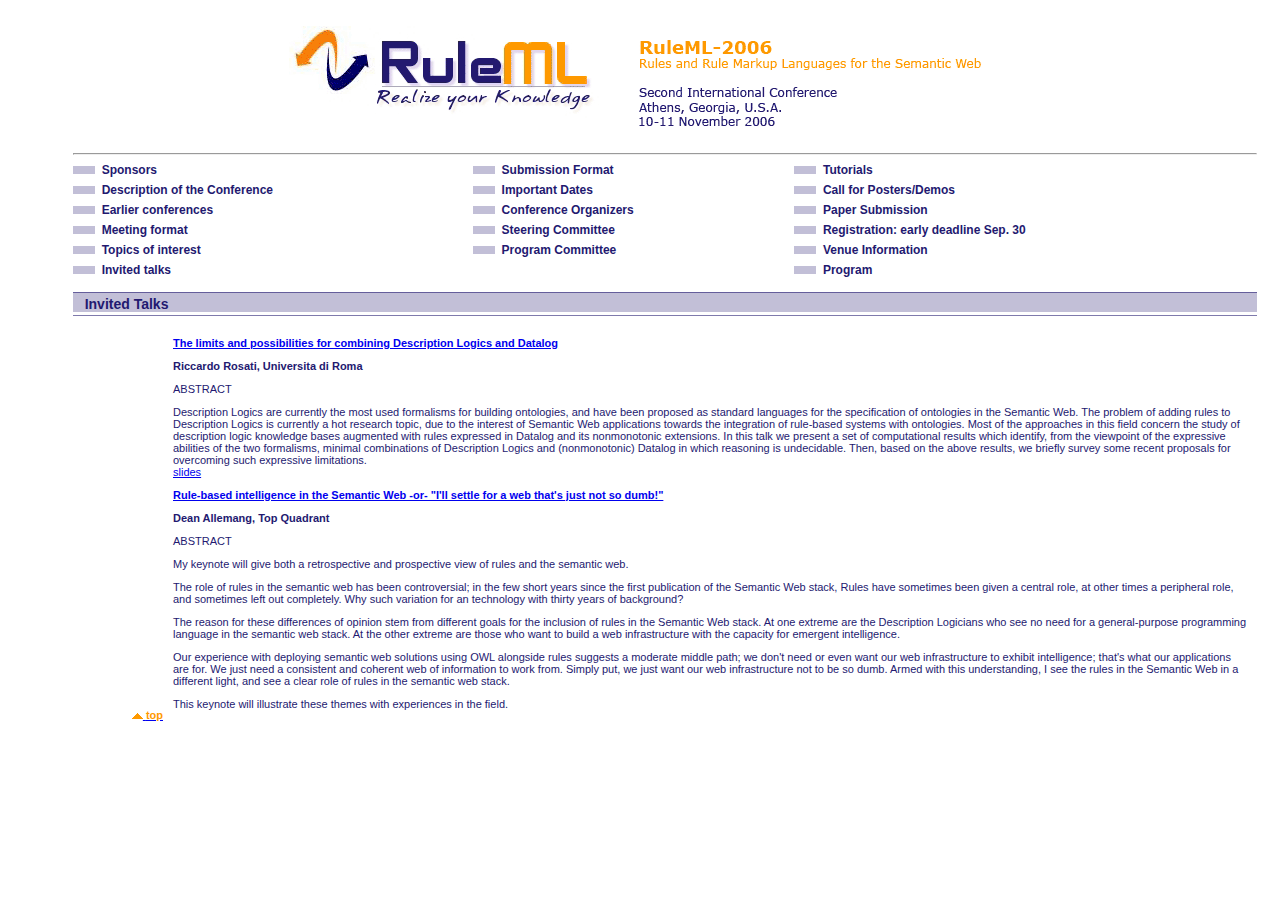
<file: invitedtalks.html>
<!DOCTYPE HTML PUBLIC "-//W3C//DTD HTML 4.01 Transitional//EN" "http://www.w3.org/TR/html4/loose.dtd">
<html>

<!-- Mirrored from sti-innsbruck.at/2006_ruleml_org/invitedtalks.html by HTTrack Website Copier/3.x [XR&CO'2013], Wed, 23 Oct 2013 18:34:41 GMT -->
<head>
  <title>RuleML-2006: Second International Conference on Rules and Rule Markup Languages for the Semantic Web</title>
  <meta name="author" content="Jos de Bruijn"/>
  <meta name="keywords" content=
  "ruleml, rules, rule markup, languages, Semantic Web, Semantic Web Services, ruleml2006" />
  <meta name="description" content=
  "Second International Conference on Rules and Rule Markup Languages for the Semantic Web" />
  <meta http-equiv="Content-Type" content=
  "text/html; charset=utf-8" />
  <meta http-equiv="Content-Type" content=
  "application/xhtml+xml; charset=utf-8" />
  <META HTTP-EQUIV=Expires CONTENT="Tue, 04 Dec 1993 21:29:02 GMT">
<meta http-equiv="Content-Type" content="text/html; charset=iso-8859-1">
<script language="JavaScript" type="text/JavaScript">
<!--
function MM_preloadImages() { //v3.0
  var d=document; if(d.images){ if(!d.MM_p) d.MM_p=new Array();
    var i,j=d.MM_p.length,a=MM_preloadImages.arguments; for(i=0; i<a.length; i++)
    if (a[i].indexOf("#")!=0){ d.MM_p[j]=new Image; d.MM_p[j++].src=a[i];}}
}

function MM_swapImgRestore() { //v3.0
  var i,x,a=document.MM_sr; for(i=0;a&&i<a.length&&(x=a[i])&&x.oSrc;i++) x.src=x.oSrc;
}

function MM_findObj(n, d) { //v4.01
  var p,i,x;  if(!d) d=document; if((p=n.indexOf("?"))>0&&parent.frames.length) {
    d=parent.frames[n.substring(p+1)].document; n=n.substring(0,p);}
  if(!(x=d[n])&&d.all) x=d.all[n]; for (i=0;!x&&i<d.forms.length;i++) x=d.forms[i][n];
  for(i=0;!x&&d.layers&&i<d.layers.length;i++) x=MM_findObj(n,d.layers[i].document);
  if(!x && d.getElementById) x=d.getElementById(n); return x;
}

function MM_swapImage() { //v3.0
  var i,j=0,x,a=MM_swapImage.arguments; document.MM_sr=new Array; for(i=0;i<(a.length-2);i+=3)
   if ((x=MM_findObj(a[i]))!=null){document.MM_sr[j++]=x; if(!x.oSrc) x.oSrc=x.src; x.src=a[i+2];}
}
//-->
</script>
<link href="style.css" rel="stylesheet" type="text/css">
<style type="text/css">
<!--
.style1 {font-size: 18px}
-->
</style>
</head>
<body onLoad="MM_preloadImages('bilder/menu_r1_c1_f2.html','bilder/light.gif')">
<a name="top"></a>
<table width="100%"  border="0" cellspacing="15" cellpadding="0">
  <tr>
    <td align="center"><img src="bilder/header.gif" width="702" height="109"></td>
  </tr>
  <tr>
    <td>
	<table width="100%"  border="0" cellspacing="0" cellpadding="0">
      <tr>
        <td width="50px">&nbsp;</td>
        <td>
		<hr>
		<table width="100%"  border="0" cellspacing="0" cellpadding="0">
      	<tr>
      		<td><a class="menu" href="index-2.html#0" onMouseOut="MM_swapImgRestore()" onMouseOver="MM_swapImage('menu_r1_c1831','','bilder/light.gif',1)"><img src="bilder/normal.gif" name="menu_r1_c1831" width="22" height="8" border="0" id="menu_r1_c18">&nbsp;&nbsp;Sponsors</a></td>
      		<td><a class="menu" href="index-2.html#5" onMouseOut="MM_swapImgRestore()" onMouseOver="MM_swapImage('menu_r1_c171','','bilder/light.gif',1)"><img src="bilder/normal.gif" name="menu_r1_c171" width="22" height="8" border="0" id="menu_r1_c17">&nbsp;&nbsp;Submission Format </a></td>
      		<td><a class="menu" href="group3.html#tutorials" onMouseOut="MM_swapImgRestore()" onMouseOver="MM_swapImage('menu_r1_c110141','','bilder/light.gif',1)"><img src="bilder/normal.gif" name="menu_r1_c110141" width="22" height="8" border="0" id="menu_r1_c11014">&nbsp;&nbsp;Tutorials</a></td>
      	</tr>
      	<tr>
      		<td><a class="menu" href="index-2.html#1" onMouseOut="MM_swapImgRestore()" onMouseOver="MM_swapImage('menu_r1_c183','','bilder/light.gif',1)"><img src="bilder/normal.gif" name="menu_r1_c183" width="22" height="8" border="0" id="menu_r1_c18">&nbsp;&nbsp;Description of the Conference </a></td>
      		<td><a class="menu" href="index-2.html#6" onMouseOut="MM_swapImgRestore()" onMouseOver="MM_swapImage('menu_r1_c181','','bilder/light.gif',1)"><img src="bilder/normal.gif" name="menu_r1_c181" width="22" height="8" border="0" id="menu_r1_c18">&nbsp;&nbsp;Important Dates </a></td>
      		<td><a class="menu" href="group3.html#p" onMouseOut="MM_swapImgRestore()" onMouseOver="MM_swapImage('menu_r1_c11014','','bilder/light.gif',1)"><img src="bilder/normal.gif" name="menu_r1_c11014" width="22" height="8" border="0" id="menu_r1_c11014">&nbsp;&nbsp;Call
      		    for Posters/Demos </a></td>
      	</tr>
      	<tr>
      		<td><a class="menu" href="index-2.html#2" onMouseOut="MM_swapImgRestore()" onMouseOver="MM_swapImage('menu_r1_c14','','bilder/light.gif',1)"><img src="bilder/normal.gif" name="menu_r1_c14" width="22" height="8" border="0" id="menu_r1_c14">&nbsp;&nbsp;Earlier conferences </a></td>
      		<td><a class="menu" href="index-2.html#7" onMouseOut="MM_swapImgRestore()" onMouseOver="MM_swapImage('menu_r1_c11011','','bilder/light.gif',1)"><img src="bilder/normal.gif" name="menu_r1_c11011" width="22" height="8" border="0" id="menu_r1_c110">&nbsp;&nbsp;Conference Organizers </a></td>
      		<td><a class="menu" href="group3.html#0" onMouseOut="MM_swapImgRestore()" onMouseOver="MM_swapImage('menu_r1_c11012','','bilder/light.gif',1)"><img src="bilder/normal.gif" name="menu_r1_c11012" width="22" height="8" border="0" id="menu_r1_c110">&nbsp;&nbsp;Paper
      		    Submission </a></td>
      	</tr>
      	<tr>
      		<td><a class="menu" href="index-2.html#3" onMouseOut="MM_swapImgRestore()" onMouseOver="MM_swapImage('menu_r1_c15','','bilder/light.gif',1)"><img src="bilder/normal.gif" name="menu_r1_c15" width="22" height="8" border="0" id="menu_r1_c15">&nbsp;&nbsp;Meeting format </a></td>
      		<td><a class="menu" href="index-2.html#8" onMouseOut="MM_swapImgRestore()" onMouseOver="MM_swapImage('menu_r1_c191','','bilder/light.gif',1)"><img src="bilder/normal.gif" name="menu_r1_c191" width="22" height="8" border="0" id="menu_r1_c19">&nbsp;&nbsp;Steering Committee</a></td>
      		<td><a class="menu" href="group3.html#1" onMouseOut="MM_swapImgRestore()" onMouseOver="MM_swapImage('menu_r1_c182','','bilder/light.gif',1)"><img src="bilder/normal.gif" name="menu_r1_c182" width="22" height="8" border="0" id="menu_r1_c18">&nbsp;&nbsp;Registration</a><a class="menu" href="group3.html#1" onMouseOut="MM_swapImgRestore()" onMouseOver="MM_swapImage('menu_r1_c182','','bilder/light.gif',1)">: early deadline Sep. 30 </a></td>
      	</tr>
      	<tr>
          <td><a class="menu" href="index-2.html#4" onMouseOut="MM_swapImgRestore()" onMouseOver="MM_swapImage('menu_r1_c16111','','bilder/light.gif',1)"><img src="bilder/normal.gif" name="menu_r1_c16111" width="22" height="8" border="0" id="menu_r1_c16">&nbsp;&nbsp;Topics
              of interest </a></td>
          <td><a class="menu" href="index-2.html#9" onMouseOut="MM_swapImgRestore()" onMouseOver="MM_swapImage('menu_r1_c110131','','bilder/light.gif',1)"><img src="bilder/normal.gif" name="menu_r1_c110131" width="22" height="8" border="0" id="menu_r1_c110">&nbsp;&nbsp;Program
              Committee </a></td>
          <td><a class="menu" href="group3.html#2" onMouseOut="MM_swapImgRestore()" onMouseOver="MM_swapImage('menu_r1_c111','','bilder/light.gif',1)"><img src="bilder/normal.gif" name="menu_r1_c111" width="22" height="8" border="0" id="menu_r1_c111">&nbsp;&nbsp;Venue
              Information </a></td>
      	</tr>
      	<tr>
      		<td><a class="menu" href="invitedtalks.html" onMouseOut="MM_swapImgRestore()" onMouseOver="MM_swapImage('menu_r1_c161111','','bilder/light.gif',1)"><img src="bilder/normal.gif" name="menu_r1_c161111" width="22" height="8" border="0" id="menu_r1_c16">&nbsp;&nbsp;Invited talks </a></td>
      		<td>&nbsp;</td>
      		<td><a class="menu" href="group3.html#3" onMouseOut="MM_swapImgRestore()" onMouseOver="MM_swapImage('menu_r1_c11111','','bilder/light.gif',1)"><img src="bilder/normal.gif" name="menu_r1_c11111" width="22" height="8" border="0" id="menu_r1_c111">&nbsp;&nbsp;Program</a></td>
      	</tr>
      	</table>
		<br />
        <table width="100%"  border="0" cellspacing="0" cellpadding="0">
      <tr>
        <td class="head"><a name="0" id="0"></a>&nbsp;&nbsp;&nbsp;Invited Talks </td>
      </tr>
      <tr>
        <td><table width="100%"  border="0" cellspacing="10" cellpadding="0">
          <tr>
            <td width="80px" valign="bottom" align="right"><img src="bilder/top.gif" width="11" height="6"><a href="#top">&nbsp;<span class="top">top</span></a></td>
            <td><p><strong><a href="online-proceedings/invited_rosati.pdf">The limits and possibilities for combining Description Logics and Datalog</a> </strong></p>
              <p><strong>Riccardo Rosati, Universita di Roma</strong></p>
              <p>ABSTRACT</p>
            	<p>Description Logics are currently the most used formalisms for building ontologies, and have been proposed as standard languages for the specification of ontologies in the Semantic Web. The problem of adding rules to Description Logics is currently a hot research topic, due to the interest of Semantic Web applications towards the integration of rule-based systems with ontologies. Most of the approaches in this field concern the study of description logic knowledge bases augmented with rules expressed in Datalog and its nonmonotonic extensions. In this talk we present a set of computational results which identify, from the viewpoint of the expressive abilities of the two formalisms, minimal combinations of Description Logics and (nonmonotonic) Datalog in which reasoning is undecidable. Then, based on the above results, we briefly survey some recent proposals for overcoming such expressive limitations.
            	<br/><a href="slides/rosati.pdf"> slides </a></p>
            	<p><strong><a href="online-proceedings/invited_allemang.pdf">Rule-based intelligence in the Semantic Web -or- &quot;I'll settle for a web that's just not so dumb!&quot;</a></strong></p>
            	<p><strong>Dean Allemang, Top Quadrant</strong></p>
            	<p>ABSTRACT</p>
            	<p>My keynote will give both a retrospective and prospective view of rules and the semantic web.</p>
            	<p>The role of rules in the semantic web has been controversial; in the few short years since the first publication of the Semantic Web stack, Rules have sometimes been given a central role, at other times a peripheral role, and sometimes left out completely. Why such variation for an technology with thirty years of background?</p>
            	<p>The reason for these differences of opinion stem from different goals for the inclusion of rules in the Semantic Web stack. At one extreme are the Description Logicians who see no need for a general-purpose programming language in the semantic web stack. At the other extreme are those who want to build a web infrastructure with the capacity for emergent intelligence.</p>
            	<p>Our experience with deploying semantic web solutions using OWL alongside rules suggests a moderate middle path; we don't need or even want our web infrastructure to exhibit intelligence; that's what our applications are for. We just need a consistent and coherent web of information to work from. Simply put, we just want our web infrastructure not to be so dumb. Armed with this understanding, I see the rules in the Semantic Web in a different light, and see a clear role of rules in the semantic web stack.</p>
            	<p>This keynote will illustrate these themes with experiences in the field.</p></td>
          </tr>
        </table>
		</td>
      </tr>
    </table>
		<br />
        <br />
        <br />
        <br />
        </td>
      </tr>
  <tr>
    <td></td>
      </tr>
    </table></td>
  </tr>
</table>
  <!--#include virtual="/license.inc" -->
  
</body>

<!-- Mirrored from sti-innsbruck.at/2006_ruleml_org/invitedtalks.html by HTTrack Website Copier/3.x [XR&CO'2013], Wed, 23 Oct 2013 18:34:43 GMT -->
</html>
</file>
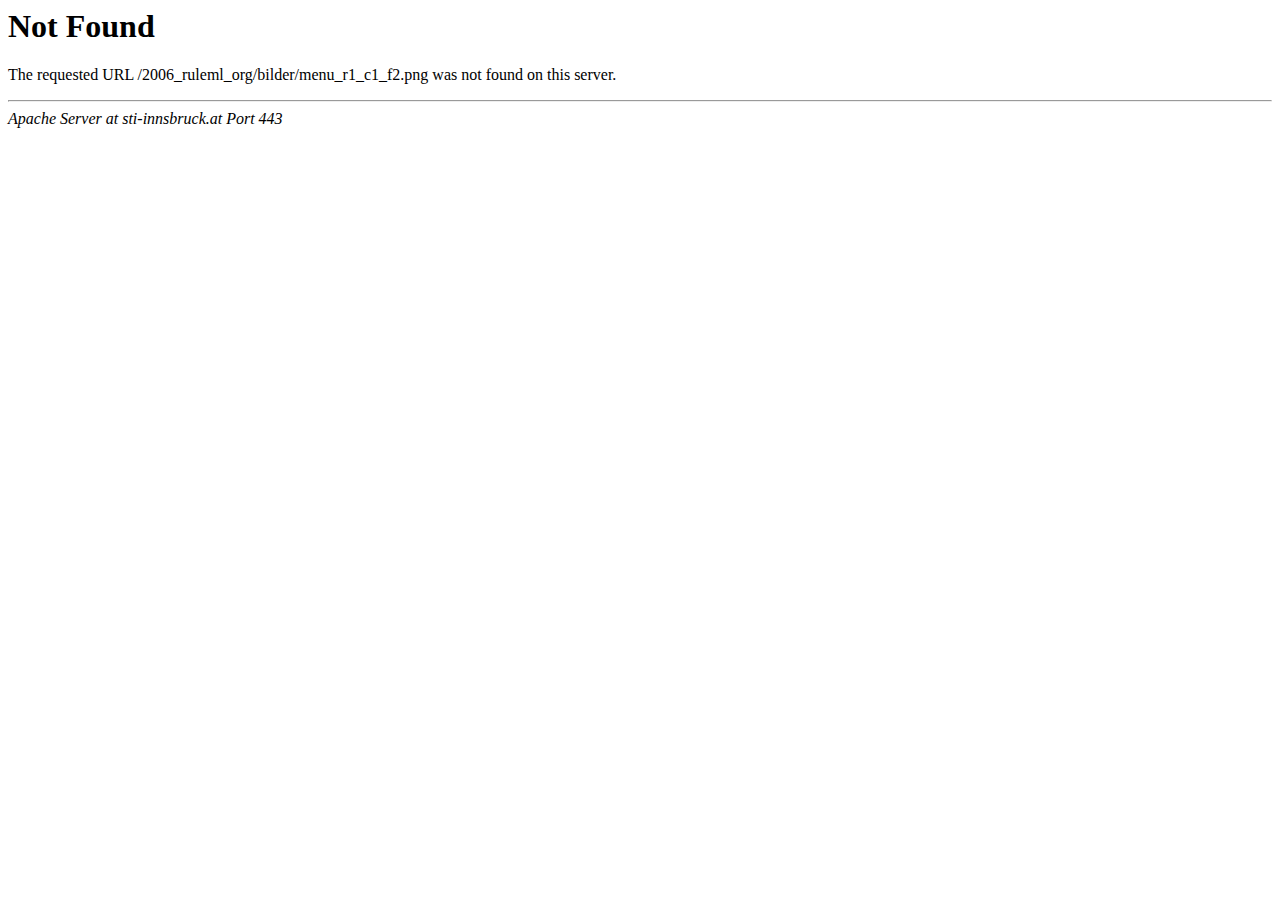
<file: bilder/menu_r1_c1_f2.html>
<!DOCTYPE HTML PUBLIC "-//IETF//DTD HTML 2.0//EN">
<html><head>
<title>404 Not Found</title>
</head><body>
<h1>Not Found</h1>
<p>The requested URL /2006_ruleml_org/bilder/menu_r1_c1_f2.png was not found on this server.</p>
<hr>
<address>Apache Server at sti-innsbruck.at Port 443</address>
</body></html>
</file>
<file: style.css>
.head {
	font-size:14px;
	font-weight:bold;
	height:24px;
	color:#231970;
	font-family:Verdana, Arial, Helvetica, sans-serif;
	background-image: url(bilder/background_h1.gif);
	background-repeat: repeat-x;
}
.top {
	font-weight:bold;
	font-size:11px;
	color:#ff9900;
	font-family:Verdana, Arial, Helvetica, sans-serif;
}
body {
	font-size:11px;
	color:#231970;
	font-family:Verdana, Arial, Helvetica, sans-serif;
}
.menu {
	font-weight:bold;
	font-size:12px;
	color:#231970;
	font-family:Verdana, Arial, Helvetica, sans-serif;
	text-decoration:none;
}
tr {
	height:20px;
}
</file>
